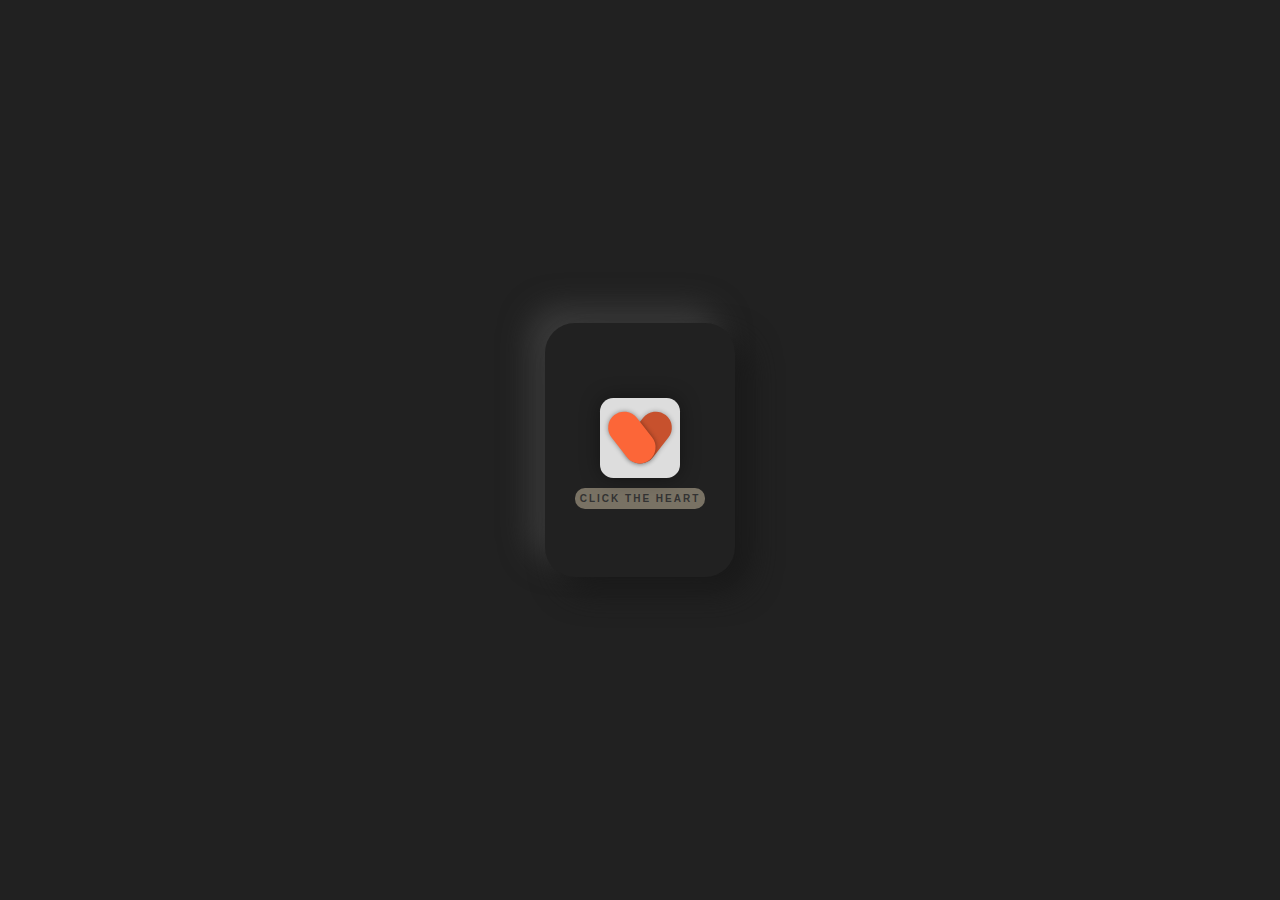
<file: mina/index.html>
<!DOCTYPE html>
<html lang="en">
<head>
    <meta charset="UTF-8">
    <meta name="viewport" content="width=device-width, initial-scale=1.0">
    <title>Happy Valentine's</title>
    <link rel="icon" type="image/x-icon" href="./heart.png">

    <link rel="stylesheet" href="index.css">
</head>
<body>

    <div class="card">
        <div class="parent-container">
            <a href="./myvalen/myvalen.html">
                <button class="container">
                    <span class="effect orange_effect"></span>
                    <span class="effect white_effect"></span>
                    <div class="heart heart_left"></div>
                    <div class="heart heart_right"></div>
                    <div class="like">I love it</div>
                </button>            
            </a>
            <div class="note">
                CLICK THE HEART
            </div>
        </div>
    </div>


</body>
</html>
</file>
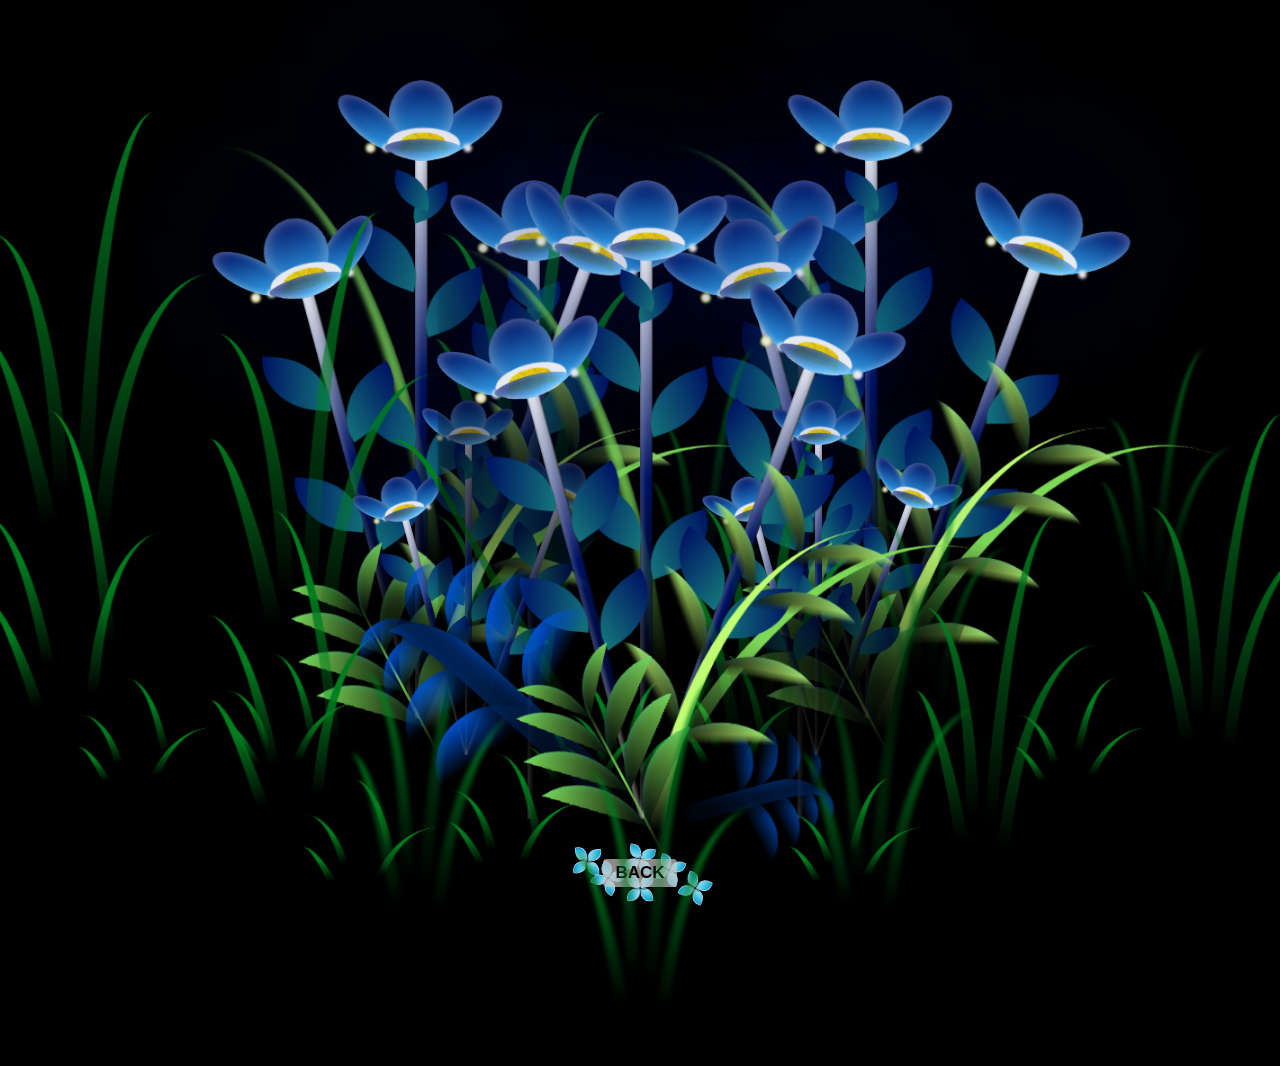
<file: mina/flowers/flowers.html>
<!DOCTYPE html>
<html lang="en" >
<head>
  <meta charset="UTF-8">
  <title>Happy Valentine's</title>
    <link rel="icon" type="image/x-icon" href="./heart.png">
  <link rel="stylesheet" href="./flowers.css">

</head>
<body>

<a href="../dashboard/dashboard.html" style=" text-decoration: none;">

  <button class="btn">
    <div class="wrapper">
      <p class="text" style="font-weight: bold;">BACK</p>
  
      <div class="xflower xflower1">
        <div class="petal one"></div>
        <div class="petal two"></div>
        <div class="petal three"></div>
        <div class="petal four"></div>
      </div>
      <div class="xflower xflower2">
        <div class="petal one"></div>
        <div class="petal two"></div>
        <div class="petal three"></div>
        <div class="petal four"></div>
      </div>
      <div class="xflower xflower3">
        <div class="petal one"></div>
        <div class="petal two"></div>
        <div class="petal three"></div>
        <div class="petal four"></div>
      </div>
      <div class="xflower xflower4">
        <div class="petal one"></div>
        <div class="petal two"></div>
        <div class="petal three"></div>
        <div class="petal four"></div>
      </div>
      <div class="xflower xflower5">
        <div class="petal one"></div>
        <div class="petal two"></div>
        <div class="petal three"></div>
        <div class="petal four"></div>
      </div>
      <div class="xflower xflower6">
        <div class="petal one"></div>
        <div class="petal two"></div>
        <div class="petal three"></div>
        <div class="petal four"></div>
      </div>
    </div>
  </button>
</a>


<body class="content">
  
  <body class="not-loaded">
    <div class="night"></div>
  
    <div class="flowers1">
      <div class="flower flower--1">
        <div class="flower__leafs flower__leafs--1">
          <div class="flower__leaf flower__leaf--1"></div>
          <div class="flower__leaf flower__leaf--2"></div>
          <div class="flower__leaf flower__leaf--3"></div>
          <div class="flower__leaf flower__leaf--4"></div>
          <div class="flower__white-circle"></div>
  
          <div class="flower__light flower__light--1"></div>
          <div class="flower__light flower__light--2"></div>
          <div class="flower__light flower__light--3"></div>
          <div class="flower__light flower__light--4"></div>
          <div class="flower__light flower__light--5"></div>
          <div class="flower__light flower__light--6"></div>
          <div class="flower__light flower__light--7"></div>
          <div class="flower__light flower__light--8"></div>
  
        </div>
        <div class="flower__line">
          <div class="flower__line__leaf flower__line__leaf--1"></div>
          <div class="flower__line__leaf flower__line__leaf--2"></div>
          <div class="flower__line__leaf flower__line__leaf--3"></div>
          <div class="flower__line__leaf flower__line__leaf--4"></div>
          <div class="flower__line__leaf flower__line__leaf--5"></div>
          <div class="flower__line__leaf flower__line__leaf--6"></div>
        </div>
      </div>
  
      <div class="flower flower--2">
        <div class="flower__leafs flower__leafs--2">
          <div class="flower__leaf flower__leaf--1"></div>
          <div class="flower__leaf flower__leaf--2"></div>
          <div class="flower__leaf flower__leaf--3"></div>
          <div class="flower__leaf flower__leaf--4"></div>
          <div class="flower__white-circle"></div>
  
          <div class="flower__light flower__light--1"></div>
          <div class="flower__light flower__light--2"></div>
          <div class="flower__light flower__light--3"></div>
          <div class="flower__light flower__light--4"></div>
          <div class="flower__light flower__light--5"></div>
          <div class="flower__light flower__light--6"></div>
          <div class="flower__light flower__light--7"></div>
          <div class="flower__light flower__light--8"></div>
  
        </div>
        <div class="flower__line">
          <div class="flower__line__leaf flower__line__leaf--1"></div>
          <div class="flower__line__leaf flower__line__leaf--2"></div>
          <div class="flower__line__leaf flower__line__leaf--3"></div>
          <div class="flower__line__leaf flower__line__leaf--4"></div>
        </div>
      </div>
  
      <div class="flower flower--3">
        <div class="flower__leafs flower__leafs--3">
          <div class="flower__leaf flower__leaf--1"></div>
          <div class="flower__leaf flower__leaf--2"></div>
          <div class="flower__leaf flower__leaf--3"></div>
          <div class="flower__leaf flower__leaf--4"></div>
          <div class="flower__white-circle"></div>
  
          <div class="flower__light flower__light--1"></div>
          <div class="flower__light flower__light--2"></div>
          <div class="flower__light flower__light--3"></div>
          <div class="flower__light flower__light--4"></div>
          <div class="flower__light flower__light--5"></div>
          <div class="flower__light flower__light--6"></div>
          <div class="flower__light flower__light--7"></div>
          <div class="flower__light flower__light--8"></div>
  
        </div>
        <div class="flower__line">
          <div class="flower__line__leaf flower__line__leaf--1"></div>
          <div class="flower__line__leaf flower__line__leaf--2"></div>
          <div class="flower__line__leaf flower__line__leaf--3"></div>
          <div class="flower__line__leaf flower__line__leaf--4"></div>
        </div>
      </div>
  
      <div class="grow-ans" style="--d:1.2s">
        <div class="flower__g-long">
          <div class="flower__g-long__top"></div>
          <div class="flower__g-long__bottom"></div>
        </div>
      </div>
  
      <div class="growing-grass">
        <div class="flower__grass flower__grass--1">
          <div class="flower__grass--top"></div>
          <div class="flower__grass--bottom"></div>
          <div class="flower__grass__leaf flower__grass__leaf--1"></div>
          <div class="flower__grass__leaf flower__grass__leaf--2"></div>
          <div class="flower__grass__leaf flower__grass__leaf--3"></div>
          <div class="flower__grass__leaf flower__grass__leaf--4"></div>
          <div class="flower__grass__leaf flower__grass__leaf--5"></div>
          <div class="flower__grass__leaf flower__grass__leaf--6"></div>
          <div class="flower__grass__leaf flower__grass__leaf--7"></div>
          <div class="flower__grass__leaf flower__grass__leaf--8"></div>
          <div class="flower__grass__overlay"></div>
        </div>
      </div>
  
      <div class="growing-grass">
        <div class="flower__grass flower__grass--2">
          <div class="flower__grass--top"></div>
          <div class="flower__grass--bottom"></div>
          <div class="flower__grass__leaf flower__grass__leaf--1"></div>
          <div class="flower__grass__leaf flower__grass__leaf--2"></div>
          <div class="flower__grass__leaf flower__grass__leaf--3"></div>
          <div class="flower__grass__leaf flower__grass__leaf--4"></div>
          <div class="flower__grass__leaf flower__grass__leaf--5"></div>
          <div class="flower__grass__leaf flower__grass__leaf--6"></div>
          <div class="flower__grass__leaf flower__grass__leaf--7"></div>
          <div class="flower__grass__leaf flower__grass__leaf--8"></div>
          <div class="flower__grass__overlay"></div>
        </div>
      </div>
  
      <div class="grow-ans" style="--d:2.4s">
        <div class="flower__g-right flower__g-right--1">
          <div class="leaf"></div>
        </div>
      </div>
  
      <div class="grow-ans" style="--d:2.8s">
        <div class="flower__g-right flower__g-right--2">
          <div class="leaf"></div>
        </div>
      </div>
  
      <div class="grow-ans" style="--d:2.8s">
        <div class="flower__g-front">
          <div class="flower__g-front__leaf-wrapper flower__g-front__leaf-wrapper--1">
            <div class="flower__g-front__leaf"></div>
          </div>
          <div class="flower__g-front__leaf-wrapper flower__g-front__leaf-wrapper--2">
            <div class="flower__g-front__leaf"></div>
          </div>
          <div class="flower__g-front__leaf-wrapper flower__g-front__leaf-wrapper--3">
            <div class="flower__g-front__leaf"></div>
          </div>
          <div class="flower__g-front__leaf-wrapper flower__g-front__leaf-wrapper--4">
            <div class="flower__g-front__leaf"></div>
          </div>
          <div class="flower__g-front__leaf-wrapper flower__g-front__leaf-wrapper--5">
            <div class="flower__g-front__leaf"></div>
          </div>
          <div class="flower__g-front__leaf-wrapper flower__g-front__leaf-wrapper--6">
            <div class="flower__g-front__leaf"></div>
          </div>
          <div class="flower__g-front__leaf-wrapper flower__g-front__leaf-wrapper--7">
            <div class="flower__g-front__leaf"></div>
          </div>
          <div class="flower__g-front__leaf-wrapper flower__g-front__leaf-wrapper--8">
            <div class="flower__g-front__leaf"></div>
          </div>
          <div class="flower__g-front__line"></div>
        </div>
      </div>
  
      <div class="grow-ans" style="--d:3.2s">
        <div class="flower__g-fr">
          <div class="leaf"></div>
          <div class="flower__g-fr__leaf flower__g-fr__leaf--1"></div>
          <div class="flower__g-fr__leaf flower__g-fr__leaf--2"></div>
          <div class="flower__g-fr__leaf flower__g-fr__leaf--3"></div>
          <div class="flower__g-fr__leaf flower__g-fr__leaf--4"></div>
          <div class="flower__g-fr__leaf flower__g-fr__leaf--5"></div>
          <div class="flower__g-fr__leaf flower__g-fr__leaf--6"></div>
          <div class="flower__g-fr__leaf flower__g-fr__leaf--7"></div>
          <div class="flower__g-fr__leaf flower__g-fr__leaf--8"></div>
        </div>
      </div>
  
      <div class="long-g long-g--0">
        <div class="grow-ans" style="--d:3s">
          <div class="leaf leaf--0"></div>
        </div>
        <div class="grow-ans" style="--d:2.2s">
          <div class="leaf leaf--1"></div>
        </div>
        <div class="grow-ans" style="--d:3.4s">
          <div class="leaf leaf--2"></div>
        </div>
        <div class="grow-ans" style="--d:3.6s">
          <div class="leaf leaf--3"></div>
        </div>
      </div>
  
      <div class="long-g long-g--1">
        <div class="grow-ans" style="--d:3.6s">
          <div class="leaf leaf--0"></div>
        </div>
        <div class="grow-ans" style="--d:3.8s">
          <div class="leaf leaf--1"></div>
        </div>
        <div class="grow-ans" style="--d:4s">
          <div class="leaf leaf--2"></div>
        </div>
        <div class="grow-ans" style="--d:4.2s">
          <div class="leaf leaf--3"></div>
        </div>
      </div>
  
      <div class="long-g long-g--2">
        <div class="grow-ans" style="--d:4s">
          <div class="leaf leaf--0"></div>
        </div>
        <div class="grow-ans" style="--d:4.2s">
          <div class="leaf leaf--1"></div>
        </div>
        <div class="grow-ans" style="--d:4.4s">
          <div class="leaf leaf--2"></div>
        </div>
        <div class="grow-ans" style="--d:4.6s">
          <div class="leaf leaf--3"></div>
        </div>
      </div>
  
      <div class="long-g long-g--3">
        <div class="grow-ans" style="--d:4s">
          <div class="leaf leaf--0"></div>
        </div>
        <div class="grow-ans" style="--d:4.2s">
          <div class="leaf leaf--1"></div>
        </div>
        <div class="grow-ans" style="--d:3s">
          <div class="leaf leaf--2"></div>
        </div>
        <div class="grow-ans" style="--d:3.6s">
          <div class="leaf leaf--3"></div>
        </div>
      </div>
  
      <div class="long-g long-g--4">
        <div class="grow-ans" style="--d:4s">
          <div class="leaf leaf--0"></div>
        </div>
        <div class="grow-ans" style="--d:4.2s">
          <div class="leaf leaf--1"></div>
        </div>
        <div class="grow-ans" style="--d:3s">
          <div class="leaf leaf--2"></div>
        </div>
        <div class="grow-ans" style="--d:3.6s">
          <div class="leaf leaf--3"></div>
        </div>
      </div>
  
      <div class="long-g long-g--5">
        <div class="grow-ans" style="--d:4s">
          <div class="leaf leaf--0"></div>
        </div>
        <div class="grow-ans" style="--d:4.2s">
          <div class="leaf leaf--1"></div>
        </div>
        <div class="grow-ans" style="--d:3s">
          <div class="leaf leaf--2"></div>
        </div>
        <div class="grow-ans" style="--d:3.6s">
          <div class="leaf leaf--3"></div>
        </div>
      </div>
  
      <div class="long-g long-g--6">
        <div class="grow-ans" style="--d:4.2s">
          <div class="leaf leaf--0"></div>
        </div>
        <div class="grow-ans" style="--d:4.4s">
          <div class="leaf leaf--1"></div>
        </div>
        <div class="grow-ans" style="--d:4.6s">
          <div class="leaf leaf--2"></div>
        </div>
        <div class="grow-ans" style="--d:4.8s">
          <div class="leaf leaf--3"></div>
        </div>
      </div>
  
      <div class="long-g long-g--7">
        <div class="grow-ans" style="--d:3s">
          <div class="leaf leaf--0"></div>
        </div>
        <div class="grow-ans" style="--d:3.2s">
          <div class="leaf leaf--1"></div>
        </div>
        <div class="grow-ans" style="--d:3.5s">
          <div class="leaf leaf--2"></div>
        </div>
        <div class="grow-ans" style="--d:3.6s">
          <div class="leaf leaf--3"></div>
        </div>
      </div>
    </div>
  
  
    <!-- /////////////////////////////////////////////////////////////////////////// -->
  
  
    <div class="flowers2">
      <div class="flower flower--1">
        <div class="flower__leafs flower__leafs--1">
          <div class="flower__leaf flower__leaf--1"></div>
          <div class="flower__leaf flower__leaf--2"></div>
          <div class="flower__leaf flower__leaf--3"></div>
          <div class="flower__leaf flower__leaf--4"></div>
          <div class="flower__white-circle"></div>
  
          <div class="flower__light flower__light--1"></div>
          <div class="flower__light flower__light--2"></div>
          <div class="flower__light flower__light--3"></div>
          <div class="flower__light flower__light--4"></div>
          <div class="flower__light flower__light--5"></div>
          <div class="flower__light flower__light--6"></div>
          <div class="flower__light flower__light--7"></div>
          <div class="flower__light flower__light--8"></div>
  
        </div>
        <div class="flower__line">
          <div class="flower__line__leaf flower__line__leaf--1"></div>
          <div class="flower__line__leaf flower__line__leaf--2"></div>
          <div class="flower__line__leaf flower__line__leaf--3"></div>
          <div class="flower__line__leaf flower__line__leaf--4"></div>
          <div class="flower__line__leaf flower__line__leaf--5"></div>
          <div class="flower__line__leaf flower__line__leaf--6"></div>
        </div>
      </div>
  
      <div class="flower flower--2">
        <div class="flower__leafs flower__leafs--2">
          <div class="flower__leaf flower__leaf--1"></div>
          <div class="flower__leaf flower__leaf--2"></div>
          <div class="flower__leaf flower__leaf--3"></div>
          <div class="flower__leaf flower__leaf--4"></div>
          <div class="flower__white-circle"></div>
  
          <div class="flower__light flower__light--1"></div>
          <div class="flower__light flower__light--2"></div>
          <div class="flower__light flower__light--3"></div>
          <div class="flower__light flower__light--4"></div>
          <div class="flower__light flower__light--5"></div>
          <div class="flower__light flower__light--6"></div>
          <div class="flower__light flower__light--7"></div>
          <div class="flower__light flower__light--8"></div>
  
        </div>
        <div class="flower__line">
          <div class="flower__line__leaf flower__line__leaf--1"></div>
          <div class="flower__line__leaf flower__line__leaf--2"></div>
          <div class="flower__line__leaf flower__line__leaf--3"></div>
          <div class="flower__line__leaf flower__line__leaf--4"></div>
        </div>
      </div>
  
      <div class="flower flower--3">
        <div class="flower__leafs flower__leafs--3">
          <div class="flower__leaf flower__leaf--1"></div>
          <div class="flower__leaf flower__leaf--2"></div>
          <div class="flower__leaf flower__leaf--3"></div>
          <div class="flower__leaf flower__leaf--4"></div>
          <div class="flower__white-circle"></div>
  
          <div class="flower__light flower__light--1"></div>
          <div class="flower__light flower__light--2"></div>
          <div class="flower__light flower__light--3"></div>
          <div class="flower__light flower__light--4"></div>
          <div class="flower__light flower__light--5"></div>
          <div class="flower__light flower__light--6"></div>
          <div class="flower__light flower__light--7"></div>
          <div class="flower__light flower__light--8"></div>
  
        </div>
        <div class="flower__line">
          <div class="flower__line__leaf flower__line__leaf--1"></div>
          <div class="flower__line__leaf flower__line__leaf--2"></div>
          <div class="flower__line__leaf flower__line__leaf--3"></div>
          <div class="flower__line__leaf flower__line__leaf--4"></div>
        </div>
      </div>
  
    </div>
    
  
  
  
    <!-- /////////////////////////////////////////////////////////////////////////// -->
  
  
    <div class="flowers3">
      <div class="flower flower--1">
        <div class="flower__leafs flower__leafs--1">
          <div class="flower__leaf flower__leaf--1"></div>
          <div class="flower__leaf flower__leaf--2"></div>
          <div class="flower__leaf flower__leaf--3"></div>
          <div class="flower__leaf flower__leaf--4"></div>
          <div class="flower__white-circle"></div>
  
          <div class="flower__light flower__light--1"></div>
          <div class="flower__light flower__light--2"></div>
          <div class="flower__light flower__light--3"></div>
          <div class="flower__light flower__light--4"></div>
          <div class="flower__light flower__light--5"></div>
          <div class="flower__light flower__light--6"></div>
          <div class="flower__light flower__light--7"></div>
          <div class="flower__light flower__light--8"></div>
  
        </div>
        <div class="flower__line">
          <div class="flower__line__leaf flower__line__leaf--1"></div>
          <div class="flower__line__leaf flower__line__leaf--2"></div>
          <div class="flower__line__leaf flower__line__leaf--3"></div>
          <div class="flower__line__leaf flower__line__leaf--4"></div>
          <div class="flower__line__leaf flower__line__leaf--5"></div>
          <div class="flower__line__leaf flower__line__leaf--6"></div>
        </div>
      </div>
  
      <div class="flower flower--2">
        <div class="flower__leafs flower__leafs--2">
          <div class="flower__leaf flower__leaf--1"></div>
          <div class="flower__leaf flower__leaf--2"></div>
          <div class="flower__leaf flower__leaf--3"></div>
          <div class="flower__leaf flower__leaf--4"></div>
          <div class="flower__white-circle"></div>
  
          <div class="flower__light flower__light--1"></div>
          <div class="flower__light flower__light--2"></div>
          <div class="flower__light flower__light--3"></div>
          <div class="flower__light flower__light--4"></div>
          <div class="flower__light flower__light--5"></div>
          <div class="flower__light flower__light--6"></div>
          <div class="flower__light flower__light--7"></div>
          <div class="flower__light flower__light--8"></div>
  
        </div>
        <div class="flower__line">
          <div class="flower__line__leaf flower__line__leaf--1"></div>
          <div class="flower__line__leaf flower__line__leaf--2"></div>
          <div class="flower__line__leaf flower__line__leaf--3"></div>
          <div class="flower__line__leaf flower__line__leaf--4"></div>
        </div>
      </div>
  
      <div class="flower flower--3">
        <div class="flower__leafs flower__leafs--3">
          <div class="flower__leaf flower__leaf--1"></div>
          <div class="flower__leaf flower__leaf--2"></div>
          <div class="flower__leaf flower__leaf--3"></div>
          <div class="flower__leaf flower__leaf--4"></div>
          <div class="flower__white-circle"></div>
  
          <div class="flower__light flower__light--1"></div>
          <div class="flower__light flower__light--2"></div>
          <div class="flower__light flower__light--3"></div>
          <div class="flower__light flower__light--4"></div>
          <div class="flower__light flower__light--5"></div>
          <div class="flower__light flower__light--6"></div>
          <div class="flower__light flower__light--7"></div>
          <div class="flower__light flower__light--8"></div>
  
        </div>
        <div class="flower__line">
          <div class="flower__line__leaf flower__line__leaf--1"></div>
          <div class="flower__line__leaf flower__line__leaf--2"></div>
          <div class="flower__line__leaf flower__line__leaf--3"></div>
          <div class="flower__line__leaf flower__line__leaf--4"></div>
        </div>
      </div>
    </div>
  
  
    <!-- /////////////////////////////////////////////////////////////////////////// -->
  
  
    <div class="flowers4">
      <div class="flower flower--1">
        <div class="flower__leafs flower__leafs--1">
          <div class="flower__leaf flower__leaf--1"></div>
          <div class="flower__leaf flower__leaf--2"></div>
          <div class="flower__leaf flower__leaf--3"></div>
          <div class="flower__leaf flower__leaf--4"></div>
          <div class="flower__white-circle"></div>
  
          <div class="flower__light flower__light--1"></div>
          <div class="flower__light flower__light--2"></div>
          <div class="flower__light flower__light--3"></div>
          <div class="flower__light flower__light--4"></div>
          <div class="flower__light flower__light--5"></div>
          <div class="flower__light flower__light--6"></div>
          <div class="flower__light flower__light--7"></div>
          <div class="flower__light flower__light--8"></div>
  
        </div>
        <div class="flower__line">
          <div class="flower__line__leaf flower__line__leaf--1"></div>
          <div class="flower__line__leaf flower__line__leaf--2"></div>
          <div class="flower__line__leaf flower__line__leaf--3"></div>
          <div class="flower__line__leaf flower__line__leaf--4"></div>
          <div class="flower__line__leaf flower__line__leaf--5"></div>
          <div class="flower__line__leaf flower__line__leaf--6"></div>
        </div>
      </div>
  
      <div class="flower flower--2">
        <div class="flower__leafs flower__leafs--2">
          <div class="flower__leaf flower__leaf--1"></div>
          <div class="flower__leaf flower__leaf--2"></div>
          <div class="flower__leaf flower__leaf--3"></div>
          <div class="flower__leaf flower__leaf--4"></div>
          <div class="flower__white-circle"></div>
  
          <div class="flower__light flower__light--1"></div>
          <div class="flower__light flower__light--2"></div>
          <div class="flower__light flower__light--3"></div>
          <div class="flower__light flower__light--4"></div>
          <div class="flower__light flower__light--5"></div>
          <div class="flower__light flower__light--6"></div>
          <div class="flower__light flower__light--7"></div>
          <div class="flower__light flower__light--8"></div>
  
        </div>
        <div class="flower__line">
          <div class="flower__line__leaf flower__line__leaf--1"></div>
          <div class="flower__line__leaf flower__line__leaf--2"></div>
          <div class="flower__line__leaf flower__line__leaf--3"></div>
          <div class="flower__line__leaf flower__line__leaf--4"></div>
        </div>
      </div>
  
      <div class="flower flower--3">
        <div class="flower__leafs flower__leafs--3">
          <div class="flower__leaf flower__leaf--1"></div>
          <div class="flower__leaf flower__leaf--2"></div>
          <div class="flower__leaf flower__leaf--3"></div>
          <div class="flower__leaf flower__leaf--4"></div>
          <div class="flower__white-circle"></div>
  
          <div class="flower__light flower__light--1"></div>
          <div class="flower__light flower__light--2"></div>
          <div class="flower__light flower__light--3"></div>
          <div class="flower__light flower__light--4"></div>
          <div class="flower__light flower__light--5"></div>
          <div class="flower__light flower__light--6"></div>
          <div class="flower__light flower__light--7"></div>
          <div class="flower__light flower__light--8"></div>
  
        </div>
        <div class="flower__line">
          <div class="flower__line__leaf flower__line__leaf--1"></div>
          <div class="flower__line__leaf flower__line__leaf--2"></div>
          <div class="flower__line__leaf flower__line__leaf--3"></div>
          <div class="flower__line__leaf flower__line__leaf--4"></div>
        </div>
      </div>
  
  
      <div class="grow-ans" style="--d:2.4s">
        <div class="flower__g-right flower__g-right--1">
          <div class="leaf"></div>
        </div>
      </div>
  
      <div class="grow-ans" style="--d:2.8s">
        <div class="flower__g-right flower__g-right--2">
          <div class="leaf"></div>
        </div>
      </div>
  
      <div class="grow-ans" style="--d:2.8s">
        <div class="flower__g-front">
          <div class="flower__g-front__leaf-wrapper flower__g-front__leaf-wrapper--1">
            <div class="flower__g-front__leaf"></div>
          </div>
          <div class="flower__g-front__leaf-wrapper flower__g-front__leaf-wrapper--2">
            <div class="flower__g-front__leaf"></div>
          </div>
          <div class="flower__g-front__leaf-wrapper flower__g-front__leaf-wrapper--3">
            <div class="flower__g-front__leaf"></div>
          </div>
          <div class="flower__g-front__leaf-wrapper flower__g-front__leaf-wrapper--4">
            <div class="flower__g-front__leaf"></div>
          </div>
          <div class="flower__g-front__leaf-wrapper flower__g-front__leaf-wrapper--5">
            <div class="flower__g-front__leaf"></div>
          </div>
          <div class="flower__g-front__leaf-wrapper flower__g-front__leaf-wrapper--6">
            <div class="flower__g-front__leaf"></div>
          </div>
          <div class="flower__g-front__leaf-wrapper flower__g-front__leaf-wrapper--7">
            <div class="flower__g-front__leaf"></div>
          </div>
          <div class="flower__g-front__leaf-wrapper flower__g-front__leaf-wrapper--8">
            <div class="flower__g-front__leaf"></div>
          </div>
          <div class="flower__g-front__line"></div>
        </div>
      </div>
  
      <div class="grow-ans" style="--d:3.2s">
        <div class="flower__g-fr">
          <div class="leaf"></div>
          <div class="flower__g-fr__leaf flower__g-fr__leaf--1"></div>
          <div class="flower__g-fr__leaf flower__g-fr__leaf--2"></div>
          <div class="flower__g-fr__leaf flower__g-fr__leaf--3"></div>
          <div class="flower__g-fr__leaf flower__g-fr__leaf--4"></div>
          <div class="flower__g-fr__leaf flower__g-fr__leaf--5"></div>
          <div class="flower__g-fr__leaf flower__g-fr__leaf--6"></div>
          <div class="flower__g-fr__leaf flower__g-fr__leaf--7"></div>
          <div class="flower__g-fr__leaf flower__g-fr__leaf--8"></div>
        </div>
      </div>
  
      <div class="long-g long-g--0">
        <div class="grow-ans" style="--d:3s">
          <div class="leaf leaf--0"></div>
        </div>
        <div class="grow-ans" style="--d:2.2s">
          <div class="leaf leaf--1"></div>
        </div>
        <div class="grow-ans" style="--d:3.4s">
          <div class="leaf leaf--2"></div>
        </div>
        <div class="grow-ans" style="--d:3.6s">
          <div class="leaf leaf--3"></div>
        </div>
      </div>
  
      <div class="long-g long-g--1">
        <div class="grow-ans" style="--d:3.6s">
          <div class="leaf leaf--0"></div>
        </div>
        <div class="grow-ans" style="--d:3.8s">
          <div class="leaf leaf--1"></div>
        </div>
        <div class="grow-ans" style="--d:4s">
          <div class="leaf leaf--2"></div>
        </div>
        <div class="grow-ans" style="--d:4.2s">
          <div class="leaf leaf--3"></div>
        </div>
      </div>
  
      <div class="long-g long-g--2">
        <div class="grow-ans" style="--d:4s">
          <div class="leaf leaf--0"></div>
        </div>
        <div class="grow-ans" style="--d:4.2s">
          <div class="leaf leaf--1"></div>
        </div>
        <div class="grow-ans" style="--d:4.4s">
          <div class="leaf leaf--2"></div>
        </div>
        <div class="grow-ans" style="--d:4.6s">
          <div class="leaf leaf--3"></div>
        </div>
      </div>
  
      <div class="long-g long-g--3">
        <div class="grow-ans" style="--d:4s">
          <div class="leaf leaf--0"></div>
        </div>
        <div class="grow-ans" style="--d:4.2s">
          <div class="leaf leaf--1"></div>
        </div>
        <div class="grow-ans" style="--d:3s">
          <div class="leaf leaf--2"></div>
        </div>
        <div class="grow-ans" style="--d:3.6s">
          <div class="leaf leaf--3"></div>
        </div>
      </div>
  
      <div class="long-g long-g--4">
        <div class="grow-ans" style="--d:4s">
          <div class="leaf leaf--0"></div>
        </div>
        <div class="grow-ans" style="--d:4.2s">
          <div class="leaf leaf--1"></div>
        </div>
        <div class="grow-ans" style="--d:3s">
          <div class="leaf leaf--2"></div>
        </div>
        <div class="grow-ans" style="--d:3.6s">
          <div class="leaf leaf--3"></div>
        </div>
      </div>
  
      <div class="long-g long-g--5">
        <div class="grow-ans" style="--d:4s">
          <div class="leaf leaf--0"></div>
        </div>
        <div class="grow-ans" style="--d:4.2s">
          <div class="leaf leaf--1"></div>
        </div>
        <div class="grow-ans" style="--d:3s">
          <div class="leaf leaf--2"></div>
        </div>
        <div class="grow-ans" style="--d:3.6s">
          <div class="leaf leaf--3"></div>
        </div>
      </div>
  
      <div class="long-g long-g--6">
        <div class="grow-ans" style="--d:4.2s">
          <div class="leaf leaf--0"></div>
        </div>
        <div class="grow-ans" style="--d:4.4s">
          <div class="leaf leaf--1"></div>
        </div>
        <div class="grow-ans" style="--d:4.6s">
          <div class="leaf leaf--2"></div>
        </div>
        <div class="grow-ans" style="--d:4.8s">
          <div class="leaf leaf--3"></div>
        </div>
      </div>
  
      <div class="long-g long-g--7">
        <div class="grow-ans" style="--d:3s">
          <div class="leaf leaf--0"></div>
        </div>
        <div class="grow-ans" style="--d:3.2s">
          <div class="leaf leaf--1"></div>
        </div>
        <div class="grow-ans" style="--d:3.5s">
          <div class="leaf leaf--2"></div>
        </div>
        <div class="grow-ans" style="--d:3.6s">
          <div class="leaf leaf--3"></div>
        </div>
      </div>
    </div>
  
    
    <!-- /////////////////////////////////////////////////////////////////////////// -->
  
  
    <div class="flowers5">
      <div class="flower flower--1">
        <div class="flower__leafs flower__leafs--1">
          <div class="flower__leaf flower__leaf--1"></div>
          <div class="flower__leaf flower__leaf--2"></div>
          <div class="flower__leaf flower__leaf--3"></div>
          <div class="flower__leaf flower__leaf--4"></div>
          <div class="flower__white-circle"></div>
  
          <div class="flower__light flower__light--1"></div>
          <div class="flower__light flower__light--2"></div>
          <div class="flower__light flower__light--3"></div>
          <div class="flower__light flower__light--4"></div>
          <div class="flower__light flower__light--5"></div>
          <div class="flower__light flower__light--6"></div>
          <div class="flower__light flower__light--7"></div>
          <div class="flower__light flower__light--8"></div>
  
        </div>
        <div class="flower__line">
          <div class="flower__line__leaf flower__line__leaf--1"></div>
          <div class="flower__line__leaf flower__line__leaf--2"></div>
          <div class="flower__line__leaf flower__line__leaf--3"></div>
          <div class="flower__line__leaf flower__line__leaf--4"></div>
          <div class="flower__line__leaf flower__line__leaf--5"></div>
          <div class="flower__line__leaf flower__line__leaf--6"></div>
        </div>
      </div>
  
      <div class="flower flower--2">
        <div class="flower__leafs flower__leafs--2">
          <div class="flower__leaf flower__leaf--1"></div>
          <div class="flower__leaf flower__leaf--2"></div>
          <div class="flower__leaf flower__leaf--3"></div>
          <div class="flower__leaf flower__leaf--4"></div>
          <div class="flower__white-circle"></div>
  
          <div class="flower__light flower__light--1"></div>
          <div class="flower__light flower__light--2"></div>
          <div class="flower__light flower__light--3"></div>
          <div class="flower__light flower__light--4"></div>
          <div class="flower__light flower__light--5"></div>
          <div class="flower__light flower__light--6"></div>
          <div class="flower__light flower__light--7"></div>
          <div class="flower__light flower__light--8"></div>
  
        </div>
        <div class="flower__line">
          <div class="flower__line__leaf flower__line__leaf--1"></div>
          <div class="flower__line__leaf flower__line__leaf--2"></div>
          <div class="flower__line__leaf flower__line__leaf--3"></div>
          <div class="flower__line__leaf flower__line__leaf--4"></div>
        </div>
      </div>
  
      <div class="flower flower--3">
        <div class="flower__leafs flower__leafs--3">
          <div class="flower__leaf flower__leaf--1"></div>
          <div class="flower__leaf flower__leaf--2"></div>
          <div class="flower__leaf flower__leaf--3"></div>
          <div class="flower__leaf flower__leaf--4"></div>
          <div class="flower__white-circle"></div>
  
          <div class="flower__light flower__light--1"></div>
          <div class="flower__light flower__light--2"></div>
          <div class="flower__light flower__light--3"></div>
          <div class="flower__light flower__light--4"></div>
          <div class="flower__light flower__light--5"></div>
          <div class="flower__light flower__light--6"></div>
          <div class="flower__light flower__light--7"></div>
          <div class="flower__light flower__light--8"></div>
  
        </div>
        <div class="flower__line">
          <div class="flower__line__leaf flower__line__leaf--1"></div>
          <div class="flower__line__leaf flower__line__leaf--2"></div>
          <div class="flower__line__leaf flower__line__leaf--3"></div>
          <div class="flower__line__leaf flower__line__leaf--4"></div>
        </div>
      </div>
      
      <div class="grow-ans" style="--d:2.4s">
        <div class="flower__g-right flower__g-right--1">
          <div class="leaf"></div>
        </div>
      </div>
  
      <div class="grow-ans" style="--d:2.8s">
        <div class="flower__g-right flower__g-right--2">
          <div class="leaf"></div>
        </div>
      </div>
  
      <div class="grow-ans" style="--d:2.8s">
        <div class="flower__g-front">
          <div class="flower__g-front__leaf-wrapper flower__g-front__leaf-wrapper--1">
            <div class="flower__g-front__leaf"></div>
          </div>
          <div class="flower__g-front__leaf-wrapper flower__g-front__leaf-wrapper--2">
            <div class="flower__g-front__leaf"></div>
          </div>
          <div class="flower__g-front__leaf-wrapper flower__g-front__leaf-wrapper--3">
            <div class="flower__g-front__leaf"></div>
          </div>
          <div class="flower__g-front__leaf-wrapper flower__g-front__leaf-wrapper--4">
            <div class="flower__g-front__leaf"></div>
          </div>
          <div class="flower__g-front__leaf-wrapper flower__g-front__leaf-wrapper--5">
            <div class="flower__g-front__leaf"></div>
          </div>
          <div class="flower__g-front__leaf-wrapper flower__g-front__leaf-wrapper--6">
            <div class="flower__g-front__leaf"></div>
          </div>
          <div class="flower__g-front__leaf-wrapper flower__g-front__leaf-wrapper--7">
            <div class="flower__g-front__leaf"></div>
          </div>
          <div class="flower__g-front__leaf-wrapper flower__g-front__leaf-wrapper--8">
            <div class="flower__g-front__leaf"></div>
          </div>
          <div class="flower__g-front__line"></div>
        </div>
      </div>
  
      <div class="grow-ans" style="--d:3.2s">
        <div class="flower__g-fr">
          <div class="leaf"></div>
          <div class="flower__g-fr__leaf flower__g-fr__leaf--1"></div>
          <div class="flower__g-fr__leaf flower__g-fr__leaf--2"></div>
          <div class="flower__g-fr__leaf flower__g-fr__leaf--3"></div>
          <div class="flower__g-fr__leaf flower__g-fr__leaf--4"></div>
          <div class="flower__g-fr__leaf flower__g-fr__leaf--5"></div>
          <div class="flower__g-fr__leaf flower__g-fr__leaf--6"></div>
          <div class="flower__g-fr__leaf flower__g-fr__leaf--7"></div>
          <div class="flower__g-fr__leaf flower__g-fr__leaf--8"></div>
        </div>
      </div>
  
      <div class="long-g long-g--0">
        <div class="grow-ans" style="--d:3s">
          <div class="leaf leaf--0"></div>
        </div>
        <div class="grow-ans" style="--d:2.2s">
          <div class="leaf leaf--1"></div>
        </div>
        <div class="grow-ans" style="--d:3.4s">
          <div class="leaf leaf--2"></div>
        </div>
        <div class="grow-ans" style="--d:3.6s">
          <div class="leaf leaf--3"></div>
        </div>
      </div>
  
      <div class="long-g long-g--1">
        <div class="grow-ans" style="--d:3.6s">
          <div class="leaf leaf--0"></div>
        </div>
        <div class="grow-ans" style="--d:3.8s">
          <div class="leaf leaf--1"></div>
        </div>
        <div class="grow-ans" style="--d:4s">
          <div class="leaf leaf--2"></div>
        </div>
        <div class="grow-ans" style="--d:4.2s">
          <div class="leaf leaf--3"></div>
        </div>
      </div>
  
      <div class="long-g long-g--2">
        <div class="grow-ans" style="--d:4s">
          <div class="leaf leaf--0"></div>
        </div>
        <div class="grow-ans" style="--d:4.2s">
          <div class="leaf leaf--1"></div>
        </div>
        <div class="grow-ans" style="--d:4.4s">
          <div class="leaf leaf--2"></div>
        </div>
        <div class="grow-ans" style="--d:4.6s">
          <div class="leaf leaf--3"></div>
        </div>
      </div>
  
      <div class="long-g long-g--3">
        <div class="grow-ans" style="--d:4s">
          <div class="leaf leaf--0"></div>
        </div>
        <div class="grow-ans" style="--d:4.2s">
          <div class="leaf leaf--1"></div>
        </div>
        <div class="grow-ans" style="--d:3s">
          <div class="leaf leaf--2"></div>
        </div>
        <div class="grow-ans" style="--d:3.6s">
          <div class="leaf leaf--3"></div>
        </div>
      </div>
  
      <div class="long-g long-g--4">
        <div class="grow-ans" style="--d:4s">
          <div class="leaf leaf--0"></div>
        </div>
        <div class="grow-ans" style="--d:4.2s">
          <div class="leaf leaf--1"></div>
        </div>
        <div class="grow-ans" style="--d:3s">
          <div class="leaf leaf--2"></div>
        </div>
        <div class="grow-ans" style="--d:3.6s">
          <div class="leaf leaf--3"></div>
        </div>
      </div>
  
      <div class="long-g long-g--5">
        <div class="grow-ans" style="--d:4s">
          <div class="leaf leaf--0"></div>
        </div>
        <div class="grow-ans" style="--d:4.2s">
          <div class="leaf leaf--1"></div>
        </div>
        <div class="grow-ans" style="--d:3s">
          <div class="leaf leaf--2"></div>
        </div>
        <div class="grow-ans" style="--d:3.6s">
          <div class="leaf leaf--3"></div>
        </div>
      </div>
  
      <div class="long-g long-g--6">
        <div class="grow-ans" style="--d:4.2s">
          <div class="leaf leaf--0"></div>
        </div>
        <div class="grow-ans" style="--d:4.4s">
          <div class="leaf leaf--1"></div>
        </div>
        <div class="grow-ans" style="--d:4.6s">
          <div class="leaf leaf--2"></div>
        </div>
        <div class="grow-ans" style="--d:4.8s">
          <div class="leaf leaf--3"></div>
        </div>
      </div>
  
      <div class="long-g long-g--7">
        <div class="grow-ans" style="--d:3s">
          <div class="leaf leaf--0"></div>
        </div>
        <div class="grow-ans" style="--d:3.2s">
          <div class="leaf leaf--1"></div>
        </div>
        <div class="grow-ans" style="--d:3.5s">
          <div class="leaf leaf--2"></div>
        </div>
        <div class="grow-ans" style="--d:3.6s">
          <div class="leaf leaf--3"></div>
        </div>
      </div>
    </div>
  
  
    
    <!-- /////////////////////////////////////////////////////////////////////////// -->
  
  
    <div class="flowers6">
      <div class="flower flower--1">
        <div class="flower__leafs flower__leafs--1">
          <div class="flower__leaf flower__leaf--1"></div>
          <div class="flower__leaf flower__leaf--2"></div>
          <div class="flower__leaf flower__leaf--3"></div>
          <div class="flower__leaf flower__leaf--4"></div>
          <div class="flower__white-circle"></div>
  
          <div class="flower__light flower__light--1"></div>
          <div class="flower__light flower__light--2"></div>
          <div class="flower__light flower__light--3"></div>
          <div class="flower__light flower__light--4"></div>
          <div class="flower__light flower__light--5"></div>
          <div class="flower__light flower__light--6"></div>
          <div class="flower__light flower__light--7"></div>
          <div class="flower__light flower__light--8"></div>
  
        </div>
        <div class="flower__line">
          <div class="flower__line__leaf flower__line__leaf--1"></div>
          <div class="flower__line__leaf flower__line__leaf--2"></div>
          <div class="flower__line__leaf flower__line__leaf--3"></div>
          <div class="flower__line__leaf flower__line__leaf--4"></div>
          <div class="flower__line__leaf flower__line__leaf--5"></div>
          <div class="flower__line__leaf flower__line__leaf--6"></div>
        </div>
      </div>
  
      <div class="flower flower--2">
        <div class="flower__leafs flower__leafs--2">
          <div class="flower__leaf flower__leaf--1"></div>
          <div class="flower__leaf flower__leaf--2"></div>
          <div class="flower__leaf flower__leaf--3"></div>
          <div class="flower__leaf flower__leaf--4"></div>
          <div class="flower__white-circle"></div>
  
          <div class="flower__light flower__light--1"></div>
          <div class="flower__light flower__light--2"></div>
          <div class="flower__light flower__light--3"></div>
          <div class="flower__light flower__light--4"></div>
          <div class="flower__light flower__light--5"></div>
          <div class="flower__light flower__light--6"></div>
          <div class="flower__light flower__light--7"></div>
          <div class="flower__light flower__light--8"></div>
  
        </div>
        <div class="flower__line">
          <div class="flower__line__leaf flower__line__leaf--1"></div>
          <div class="flower__line__leaf flower__line__leaf--2"></div>
          <div class="flower__line__leaf flower__line__leaf--3"></div>
          <div class="flower__line__leaf flower__line__leaf--4"></div>
        </div>
      </div>
  
      <div class="flower flower--3">
        <div class="flower__leafs flower__leafs--3">
          <div class="flower__leaf flower__leaf--1"></div>
          <div class="flower__leaf flower__leaf--2"></div>
          <div class="flower__leaf flower__leaf--3"></div>
          <div class="flower__leaf flower__leaf--4"></div>
          <div class="flower__white-circle"></div>
  
          <div class="flower__light flower__light--1"></div>
          <div class="flower__light flower__light--2"></div>
          <div class="flower__light flower__light--3"></div>
          <div class="flower__light flower__light--4"></div>
          <div class="flower__light flower__light--5"></div>
          <div class="flower__light flower__light--6"></div>
          <div class="flower__light flower__light--7"></div>
          <div class="flower__light flower__light--8"></div>
  
        </div>
        <div class="flower__line">
          <div class="flower__line__leaf flower__line__leaf--1"></div>
          <div class="flower__line__leaf flower__line__leaf--2"></div>
          <div class="flower__line__leaf flower__line__leaf--3"></div>
          <div class="flower__line__leaf flower__line__leaf--4"></div>
        </div>
      </div>
    </div>
  
  
    <!-- /////////////////////////////////////////////////////////////////////////// -->
  
    <!-- /////////////////////////////////////////////////////////////////////////// -->
  
  
    <div class="flowers7">
      <div class="flower flower--1">
        <div class="flower__leafs flower__leafs--1">
          <div class="flower__leaf flower__leaf--1"></div>
          <div class="flower__leaf flower__leaf--2"></div>
          <div class="flower__leaf flower__leaf--3"></div>
          <div class="flower__leaf flower__leaf--4"></div>
          <div class="flower__white-circle"></div>
  
          <div class="flower__light flower__light--1"></div>
          <div class="flower__light flower__light--2"></div>
          <div class="flower__light flower__light--3"></div>
          <div class="flower__light flower__light--4"></div>
          <div class="flower__light flower__light--5"></div>
          <div class="flower__light flower__light--6"></div>
          <div class="flower__light flower__light--7"></div>
          <div class="flower__light flower__light--8"></div>
  
        </div>
        <div class="flower__line">
          <div class="flower__line__leaf flower__line__leaf--1"></div>
          <div class="flower__line__leaf flower__line__leaf--2"></div>
          <div class="flower__line__leaf flower__line__leaf--3"></div>
          <div class="flower__line__leaf flower__line__leaf--4"></div>
          <div class="flower__line__leaf flower__line__leaf--5"></div>
          <div class="flower__line__leaf flower__line__leaf--6"></div>
        </div>
      </div>
  
      <div class="flower flower--2">
        <div class="flower__leafs flower__leafs--2">
          <div class="flower__leaf flower__leaf--1"></div>
          <div class="flower__leaf flower__leaf--2"></div>
          <div class="flower__leaf flower__leaf--3"></div>
          <div class="flower__leaf flower__leaf--4"></div>
          <div class="flower__white-circle"></div>
  
          <div class="flower__light flower__light--1"></div>
          <div class="flower__light flower__light--2"></div>
          <div class="flower__light flower__light--3"></div>
          <div class="flower__light flower__light--4"></div>
          <div class="flower__light flower__light--5"></div>
          <div class="flower__light flower__light--6"></div>
          <div class="flower__light flower__light--7"></div>
          <div class="flower__light flower__light--8"></div>
  
        </div>
        <div class="flower__line">
          <div class="flower__line__leaf flower__line__leaf--1"></div>
          <div class="flower__line__leaf flower__line__leaf--2"></div>
          <div class="flower__line__leaf flower__line__leaf--3"></div>
          <div class="flower__line__leaf flower__line__leaf--4"></div>
        </div>
      </div>
  
      <div class="flower flower--3">
        <div class="flower__leafs flower__leafs--3">
          <div class="flower__leaf flower__leaf--1"></div>
          <div class="flower__leaf flower__leaf--2"></div>
          <div class="flower__leaf flower__leaf--3"></div>
          <div class="flower__leaf flower__leaf--4"></div>
          <div class="flower__white-circle"></div>
  
          <div class="flower__light flower__light--1"></div>
          <div class="flower__light flower__light--2"></div>
          <div class="flower__light flower__light--3"></div>
          <div class="flower__light flower__light--4"></div>
          <div class="flower__light flower__light--5"></div>
          <div class="flower__light flower__light--6"></div>
          <div class="flower__light flower__light--7"></div>
          <div class="flower__light flower__light--8"></div>
  
        </div>
        <div class="flower__line">
          <div class="flower__line__leaf flower__line__leaf--1"></div>
          <div class="flower__line__leaf flower__line__leaf--2"></div>
          <div class="flower__line__leaf flower__line__leaf--3"></div>
          <div class="flower__line__leaf flower__line__leaf--4"></div>
        </div>
      </div>
    </div>
  
  
    <!-- /////////////////////////////////////////////////////////////////////////// -->
    
  </body>
</body>
<!-- partial -->
  <script  src="./flowers.js"></script>

</body>
</html>
</file>
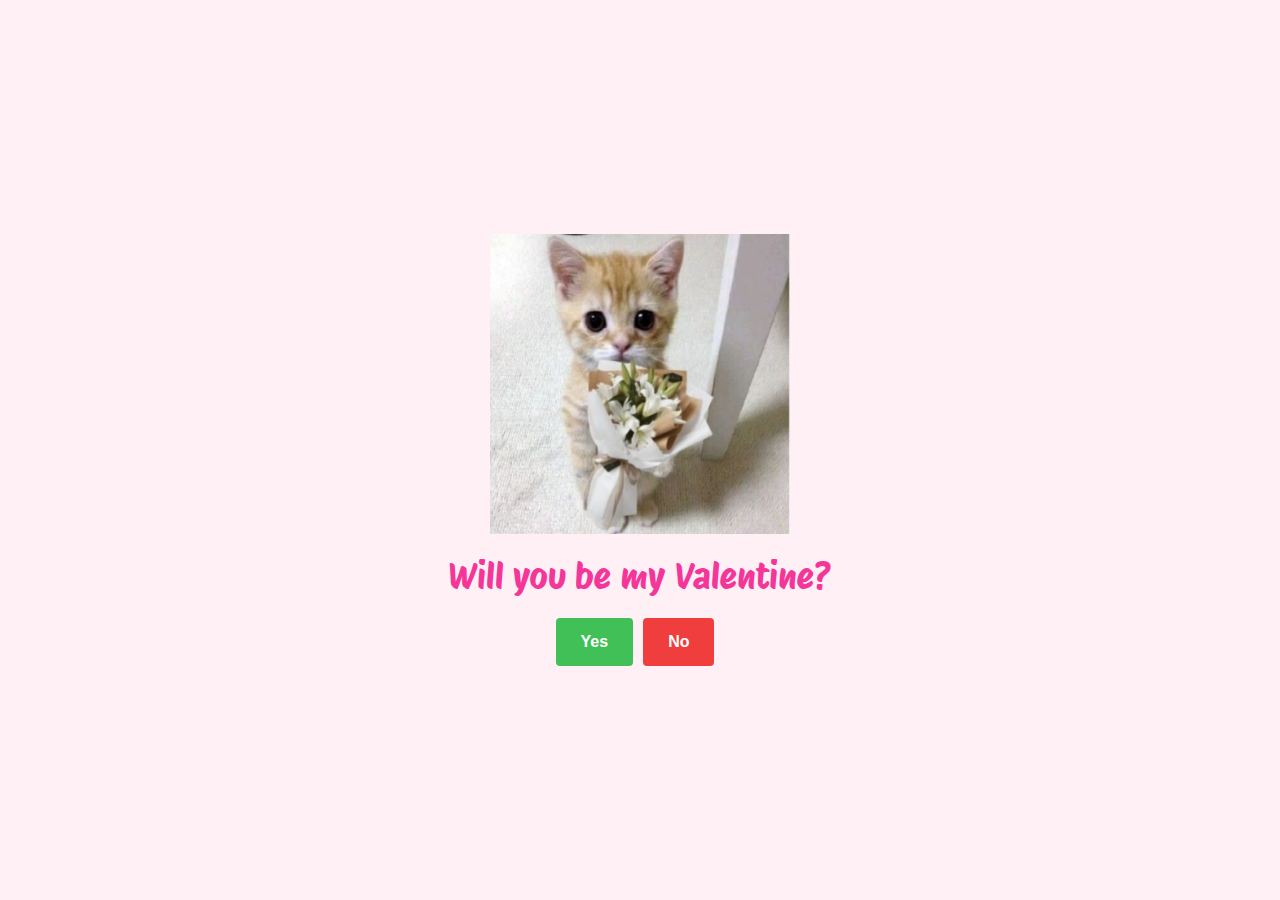
<file: mina/myvalen/myvalen.html>
<!DOCTYPE html>
<html lang="en">
  <head>
    <meta charset="UTF-8" />
    <meta name="viewport" content="width=device-width, initial-scale=1.0" />
    <link rel="preconnect" href="https://fonts.googleapis.com" />
    <link rel="preconnect" href="https://fonts.gstatic.com" crossorigin />
    <link
      href="https://fonts.googleapis.com/css2?family=Protest+Riot&display=swap"
      rel="stylesheet"
    />
    <link rel="stylesheet" href="myvalen.css" />
    <title>Happy Valentine's</title>
    <link rel="icon" type="image/x-icon" href="./heart.png">
  </head>
  <body>
    <main class="container">
      <img class="cat-img" src="img/cat-0.jpg" alt="Picture of a cat" />
      <p class="title">Will you be my Valentine?</p>
      <div class="buttons">
        <button type="button" class="btn btn--yes">Yes</button>
        <button type="button" class="btn btn--no">No</button>

        <!-- <a href="./indexc.html" -->
          <a href="../dashboard/dashboard.html" style="text-decoration: none;">

            <button type="button" class="btn btn--back">BACK</button>
          </a>
        <!-- </a> -->

      </div>
    </main>

   
    <script type="module" src="myvalen.js"></script>
  </body>
</html>
</file>
<file: mina/index.css>
body {
  display: flex;
  justify-content: center;
  align-items: center;
  height: 100vh;
  margin: 0;
  background-color: #212121;
}

.card {
  width: 190px;
  height: 254px;
  border-radius: 30px;
  background: #212121;
  box-shadow: 15px 15px 30px rgb(25, 25, 25), -15px -15px 30px rgb(60, 60, 60);
}

.parent-container {
  display: flex;
  flex-direction: column; /* Stack children vertically */
  align-items: center;
  justify-content: center;
  height: 260px;
}

.container {
  display: flex;
  align-items: center;
  justify-content: center;
  position: relative;
  width: 6em;
  height: 6em;
  border: none;
  border-radius: 1em;
  background: #ddd;
  box-shadow: 0 0 20px rgba(0, 0, 0, 0.4);
  cursor: pointer;
  margin-bottom: 10px; /* Adjust spacing between container and note */
}

.note {
  margin: 0; /* Remove default margin */
  background-color: rgba(210, 196, 169, 0.497);
  border-radius: 10px;
  padding: 5px;

  font-family: "Segoe UI", Tahoma, Geneva, Verdana, sans-serif; /* Choose a suitable font */
  font-size: 10px; /* Adjust font size */
  font-weight: bold; /* Adjust font weight */
  text-transform: uppercase; /* Convert text to uppercase */
  letter-spacing: 2px; /* Adjust letter spacing */
  color: #333; /* Adjust font color */
}

.heart {
  width: 2.4em;
  height: 4.3em;
  border: none;
  border-radius: 10em;
  pointer-events: none;
}

.heart_left {
  background-color: rgb(252, 102, 56);
  box-shadow: 0 0 5px rgba(0, 0, 0, 0.4);
  transform: rotate(-38deg);
  margin-right: -16px;
  z-index: 2;
}

.heart_right {
  background-color: rgb(199, 81, 45);
  box-shadow: 0 0 5px rgba(0, 0, 0, 0.3);
  transform: rotate(38deg);
  z-index: 1;
}

.container:hover > .heart_left {
  animation: like 450ms ease forwards;
}

@keyframes like {
  0% {
    margin-right: -16px;
  }

  25% {
    transform: rotate(0deg);
    margin-right: -32px;
  }

  50% {
    transform: rotate(-38deg);
    margin-right: -16px;
  }

  75% {
    transform: rotate(0deg);
    margin-right: -32px;
  }

  100% {
    transform: rotate(-38deg);
  }
}

.container:hover > .heart_right {
  animation: loke 450ms ease;
}

@keyframes loke {
  25% {
    transform: rotate(0deg);
    box-shadow: none;
  }

  50% {
    transform: rotate(38deg);
  }

  75% {
    transform: rotate(0deg);
  }

  100% {
    transform: rotate(38deg);
  }
}

.orange_effect,
.white_effect {
  position: absolute;
  inset: 40.5%;
  border: none;
  border-radius: 0.2em;
  width: 1em;
  height: 1em;
  scale: 1;
  opacity: 1;
}

.orange_effect {
  background: rgba(255, 102, 55, 0.3);
  transition: scale 250ms linear, opacity 500ms linear 270ms;
}

.container:hover > .orange_effect {
  scale: 6;
  opacity: 0;
}

.white_effect {
  background: rgba(255, 134, 42, 0.3);
  transition: scale 280ms linear 200ms, opacity 500ms linear 270ms;
}

.container:hover > .white_effect {
  scale: 6;
  opacity: 0;
}

.like {
  position: absolute;
  display: flex;
  align-items: center;
  justify-content: center;
  min-width: 10em;
  min-height: 2.2em;
  background: #e5e5e5;
  box-shadow: 0 0 20px rgba(0, 0, 0, 0.15);
  font-size: 15px;
  letter-spacing: 3px;
  border: none;
  border-radius: 0.65em;
  pointer-events: none;
  scale: 0;
  opacity: 0;
}

.container:focus .like {
  animation: pop-up 400ms ease forwards;
}

@keyframes pop-up {
  0% {
    top: 0;
  }

  80%,
  100% {
    top: -60px;
    scale: 1;
    opacity: 1;
  }
}
</file>
<file: mina/flowers/flowers.css>
*,
*::after,
*::before {
  padding: 0;
  margin: 0;
  box-sizing: border-box;
}

:root {
  --dark-color: #000;
}

body {
  display: flex;
  align-items: flex-end;
  justify-content: center;
  min-height: 100vh;
  background-color: var(--dark-color);
  overflow: hidden;
  /* perspective: 2000px; */
  margin: 0;
  padding: 0;
  
}

.content {
  position: fixed;
  top: 50%;
  left: 50%;
  transform: translate(-50%, -50%);
  background-image: radial-gradient(ellipse at top, transparent 0%, var(--dark-color)), radial-gradient(ellipse at bottom, var(--dark-color), rgba(145, 233, 255, 0.2)), repeating-linear-gradient(220deg, black 0px, black 19px, transparent 19px, transparent 22px), repeating-linear-gradient(189deg, black 0px, black 19px, transparent 19px, transparent 22px), repeating-linear-gradient(148deg, black 0px, black 19px, transparent 19px, transparent 22px), linear-gradient(90deg, #00fffa, #f0f0f0);
}

/* .night {
  position:absolute;
  left: 50%;
  top: 0;
  transform: translateX(-50%);
  width: 100%;
  height: 100%;
  filter: blur(0.1vmin);
  background-image: radial-gradient(ellipse at top, transparent 0%, var(--dark-color)), radial-gradient(ellipse at bottom, var(--dark-color), rgba(145, 233, 255, 0.2)), repeating-linear-gradient(220deg, black 0px, black 19px, transparent 19px, transparent 22px), repeating-linear-gradient(189deg, black 0px, black 19px, transparent 19px, transparent 22px), repeating-linear-gradient(148deg, black 0px, black 19px, transparent 19px, transparent 22px), linear-gradient(90deg, #00fffa, #f0f0f0);
} */

.flowers1 {
  position: absolute;
  transform: scale(0.9);
  z-index: 1;
}

.flowers2 {
  position: absolute;
  transform: scale(0.9);
  padding-left: 350px;
  /* z-index: 1; */
}

.flowers3 {
  position: absolute;
  transform: scale(0.9);
  padding-right: 250px;
  /* z-index: 1; */
}

.flowers4 {
  position: absolute;
  transform: scale(0.9);
  margin-bottom: 100px;
  margin-left: 450px;

}

.flowers5 {
  position: absolute;
  transform: scale(0.9);
  margin-bottom: 100px;
  margin-right: 450px;
  overflow: visible;

}

.flowers6 {
  position: absolute;
  transform: scale(0.5);
  margin-bottom: 100px;
  margin-left: 350px;
  overflow: visible;

}

.flowers7 {
  position: absolute;
  transform: scale(0.5);
  margin-bottom: 100px;
  margin-right: 350px;
  overflow: visible;

}



.flower {
  position: absolute;
  bottom: 10vmin;
  transform-origin: bottom center;
  z-index: 10;
  --fl-speed: 0.8s;
}
.flower--1 {
  animation: moving-flower-1 4s linear infinite;
}
.flower--1 .flower__line {
  height: 70vmin;
  animation-delay: 0.3s;
}
.flower--1 .flower__line__leaf--1 {
  animation: blooming-leaf-right var(--fl-speed) 1.6s backwards;
}
.flower--1 .flower__line__leaf--2 {
  animation: blooming-leaf-right var(--fl-speed) 1.4s backwards;
}
.flower--1 .flower__line__leaf--3 {
  animation: blooming-leaf-left var(--fl-speed) 1.2s backwards;
}
.flower--1 .flower__line__leaf--4 {
  animation: blooming-leaf-left var(--fl-speed) 1s backwards;
}
.flower--1 .flower__line__leaf--5 {
  animation: blooming-leaf-right var(--fl-speed) 1.8s backwards;
}
.flower--1 .flower__line__leaf--6 {
  animation: blooming-leaf-left var(--fl-speed) 2s backwards;
}
.flower--2 {
  left: 50%;
  transform: rotate(20deg);
  animation: moving-flower-2 4s linear infinite;
}
.flower--2 .flower__line {
  height: 60vmin;
  animation-delay: 0.6s;
}
.flower--2 .flower__line__leaf--1 {
  animation: blooming-leaf-right var(--fl-speed) 1.9s backwards;
}
.flower--2 .flower__line__leaf--2 {
  animation: blooming-leaf-right var(--fl-speed) 1.7s backwards;
}
.flower--2 .flower__line__leaf--3 {
  animation: blooming-leaf-left var(--fl-speed) 1.5s backwards;
}
.flower--2 .flower__line__leaf--4 {
  animation: blooming-leaf-left var(--fl-speed) 1.3s backwards;
}
.flower--3 {
  left: 50%;
  transform: rotate(-15deg);
  animation: moving-flower-3 4s linear infinite;
}
.flower--3 .flower__line {
  animation-delay: 0.9s;
}
.flower--3 .flower__line__leaf--1 {
  animation: blooming-leaf-right var(--fl-speed) 2.5s backwards;
}
.flower--3 .flower__line__leaf--2 {
  animation: blooming-leaf-right var(--fl-speed) 2.3s backwards;
}
.flower--3 .flower__line__leaf--3 {
  animation: blooming-leaf-left var(--fl-speed) 2.1s backwards;
}
.flower--3 .flower__line__leaf--4 {
  animation: blooming-leaf-left var(--fl-speed) 1.9s backwards;
}
.flower__leafs {
  position: relative;
  animation: blooming-flower 2s backwards;
}
.flower__leafs--1 {
  animation-delay: 1.1s;
}
.flower__leafs--2 {
  animation-delay: 1.4s;
}
.flower__leafs--3 {
  animation-delay: 1.7s;
}
.flower__leafs::after {
  content: "";
  position: absolute;
  left: 0;
  top: 0;
  transform: translate(-50%, -100%);
  width: 8vmin;
  height: 8vmin;
  background-color: #001364;
  filter: blur(10vmin);
}
.flower__leaf {
  position: absolute;
  bottom: 0;
  left: 50%;
  width: 8vmin;
  height: 11vmin;
  border-radius: 100% 100% 100% 100%/100% 100% 100% 100%;
  background-color: #001364;
  background-image: linear-gradient(to top, #38b6ff, #001364);
  transform-origin: bottom center;
  opacity: 10;
  box-shadow: inset 0 0 2vmin rgba(255, 255, 255, 0.5);
}
.flower__leaf--1 {
  transform: translate(-10%, 1%) rotateY(40deg) rotateX(-50deg);
}
.flower__leaf--2 {
  transform: translate(-50%, -4%) rotateX(40deg);
}
.flower__leaf--3 {
  transform: translate(-90%, 0%) rotateY(45deg) rotateX(50deg);
}
.flower__leaf--4 {
  width: 8vmin;
  height: 8vmin;
  transform-origin: bottom left;
  border-radius: 4vmin 10vmin 4vmin 4vmin;
  transform: translate(0%, 18%) rotateX(70deg) rotate(-43deg);
  background-image: linear-gradient(to top, #38b6ff, #001364);
  z-index: 1;
  opacity: 0.8;
}
.flower__white-circle {
  position: absolute;
  left: -3.5vmin;
  top: -3vmin;
  width: 9vmin;
  height: 4vmin;
  border-radius: 50%;
  background-color: #fff;
}
.flower__white-circle::after {
  content: "";
  position: absolute;
  left: 50%;
  top: 45%;
  transform: translate(-50%, -50%);
  width: 60%;
  height: 60%;
  border-radius: inherit;
  background-image: repeating-linear-gradient(135deg, rgba(0, 0, 0, 0.03) 0px, rgba(0, 0, 0, 0.03) 1px, transparent 1px, transparent 12px), repeating-linear-gradient(45deg, rgba(0, 0, 0, 0.03) 0px, rgba(0, 0, 0, 0.03) 1px, transparent 1px, transparent 12px), repeating-linear-gradient(67.5deg, rgba(0, 0, 0, 0.03) 0px, rgba(0, 0, 0, 0.03) 1px, transparent 1px, transparent 12px), repeating-linear-gradient(135deg, rgba(0, 0, 0, 0.03) 0px, rgba(0, 0, 0, 0.03) 1px, transparent 1px, transparent 12px), repeating-linear-gradient(45deg, rgba(0, 0, 0, 0.03) 0px, rgba(0, 0, 0, 0.03) 1px, transparent 1px, transparent 12px), repeating-linear-gradient(112.5deg, rgba(0, 0, 0, 0.03) 0px, rgba(0, 0, 0, 0.03) 1px, transparent 1px, transparent 12px), repeating-linear-gradient(112.5deg, rgba(0, 0, 0, 0.03) 0px, rgba(0, 0, 0, 0.03) 1px, transparent 1px, transparent 12px), repeating-linear-gradient(45deg, rgba(0, 0, 0, 0.03) 0px, rgba(0, 0, 0, 0.03) 1px, transparent 1px, transparent 12px), repeating-linear-gradient(22.5deg, rgba(0, 0, 0, 0.03) 0px, rgba(0, 0, 0, 0.03) 1px, transparent 1px, transparent 12px), repeating-linear-gradient(45deg, rgba(0, 0, 0, 0.03) 0px, rgba(0, 0, 0, 0.03) 1px, transparent 1px, transparent 12px), repeating-linear-gradient(22.5deg, rgba(0, 0, 0, 0.03) 0px, rgba(0, 0, 0, 0.03) 1px, transparent 1px, transparent 12px), repeating-linear-gradient(135deg, rgba(0, 0, 0, 0.03) 0px, rgba(0, 0, 0, 0.03) 1px, transparent 1px, transparent 12px), repeating-linear-gradient(157.5deg, rgba(0, 0, 0, 0.03) 0px, rgba(0, 0, 0, 0.03) 1px, transparent 1px, transparent 12px), repeating-linear-gradient(67.5deg, rgba(0, 0, 0, 0.03) 0px, rgba(0, 0, 0, 0.03) 1px, transparent 1px, transparent 12px), repeating-linear-gradient(67.5deg, rgba(0, 0, 0, 0.03) 0px, rgba(0, 0, 0, 0.03) 1px, transparent 1px, transparent 12px), linear-gradient(90deg, #ffeb12, #ffce00);
}
.flower__line {
  height: 55vmin;
  width: 1.5vmin;
  background-image: linear-gradient(to left, rgba(0, 0, 0, 0.2), transparent, rgba(255, 255, 255, 0.2)), linear-gradient(to top, transparent 20%, #001364, #fff);
  box-shadow: inset 0 0 2px black;
  animation: grow-flower-tree 4s backwards;
}
.flower__line__leaf {
  --w: 7vmin;
  --h: calc(var(--w) + 2vmin);
  position: absolute;
  top: 20%;
  left: 90%;
  width: var(--w);
  height: var(--h);
  border-top-right-radius: var(--h);
  border-bottom-left-radius: var(--h);
  background-image: linear-gradient(to top, #14757a, #001364);
}
.flower__line__leaf--1 {
  transform: rotate(70deg) rotateY(30deg);
}
.flower__line__leaf--2 {
  top: 45%;
  transform: rotate(70deg) rotateY(30deg);
}
.flower__line__leaf--3, .flower__line__leaf--4, .flower__line__leaf--6 {
  border-top-right-radius: 0;
  border-bottom-left-radius: 0;
  border-top-left-radius: var(--h);
  border-bottom-right-radius: var(--h);
  left: -460%;
  top: 12%;
  transform: rotate(-70deg) rotateY(30deg);
}
.flower__line__leaf--4 {
  top: 40%;
}
.flower__line__leaf--5 {
  top: 0;
  transform-origin: left;
  transform: rotate(70deg) rotateY(30deg) scale(0.6);
}
.flower__line__leaf--6 {
  top: -2%;
  left: -450%;
  transform-origin: right;
  transform: rotate(-70deg) rotateY(30deg) scale(0.6);
}
.flower__light {
  position: absolute;
  bottom: 0vmin;
  width: 1vmin;
  height: 1vmin;
  background-color: #fffb00;
  border-radius: 50%;
  filter: blur(0.2vmin);
  animation: light-ans 4s linear infinite backwards;
}
.flower__light:nth-child(odd) {
  background-color: #ffffff;
}
.flower__light--1 {
  left: -2vmin;
  animation-delay: 1s;
}
.flower__light--2 {
  left: 3vmin;
  animation-delay: 0.5s;
}
.flower__light--3 {
  left: -6vmin;
  animation-delay: 0.3s;
}
.flower__light--4 {
  left: 6vmin;
  animation-delay: 0.9s;
}
.flower__light--5 {
  left: -1vmin;
  animation-delay: 1.5s;
}
.flower__light--6 {
  left: -4vmin;
  animation-delay: 3s;
}
.flower__light--7 {
  left: 3vmin;
  animation-delay: 2s;
}
.flower__light--8 {
  left: -6vmin;
  animation-delay: 3.5s;
}
.flower__grass {
  --c: #0052cd;
  --line-w: 5vmin;
  position: absolute;
  bottom: 12vmin;
  left: -7vmin;
  display: flex;
  flex-direction: column;
  align-items: flex-end;
  z-index: 10;
  transform-origin: bottom center;
  transform: rotate(-48deg) rotateY(40deg);
}
.flower__grass--1 {
  animation: moving-grass 2s linear infinite;
}
.flower__grass--2 {
  left: 2vmin;
  bottom: 10vmin;
  transform: scale(0.5) rotate(75deg) rotateX(10deg) rotateY(-200deg);
  opacity: 0.7;
  z-index: 0;
  animation: moving-grass--2 1.5s linear infinite;
}
.flower__grass--top {
  width: 7vmin;
  height: 10vmin;
  border-top-right-radius: 100%;
  border-right: var(--line-w) solid var(--c);
  transform-origin: bottom center;
  transform: rotate(-2deg);
}
.flower__grass--bottom {
  margin-top: -2px;
  width: var(--line-w);
  height: 25vmin;
  background-image: linear-gradient(to top, transparent, var(--c));
}
.flower__grass__leaf {
  --size: 10vmin;
  position: absolute;
  width: calc(var(--size) * 2.1);
  height: var(--size);
  border-top-left-radius: var(--size);
  border-top-right-radius: var(--size);
  background-image: linear-gradient(to top, transparent, transparent 50%, var(--c));
  z-index: 100;
}
.flower__grass__leaf--1 {
  top: -6%;
  left: 30%;
  --size: 6vmin;
  transform: rotate(-20deg);
  animation: growing-grass-ans--1 2s 2.6s backwards;
}
@keyframes growing-grass-ans--1 {
  0% {
    transform-origin: bottom left;
    transform: rotate(-20deg) scale(0);
  }
}
.flower__grass__leaf--2 {
  top: -5%;
  left: -110%;
  --size: 6vmin;
  transform: rotate(10deg);
  animation: growing-grass-ans--2 2s 2.4s linear backwards;
}
@keyframes growing-grass-ans--2 {
  0% {
    transform-origin: bottom right;
    transform: rotate(10deg) scale(0);
  }
}
.flower__grass__leaf--3 {
  top: 5%;
  left: 60%;
  --size: 8vmin;
  transform: rotate(-18deg) rotateX(-20deg);
  animation: growing-grass-ans--3 2s 2.2s linear backwards;
}
@keyframes growing-grass-ans--3 {
  0% {
    transform-origin: bottom left;
    transform: rotate(-18deg) rotateX(-20deg) scale(0);
  }
}
.flower__grass__leaf--4 {
  top: 6%;
  left: -135%;
  --size: 8vmin;
  transform: rotate(2deg);
  animation: growing-grass-ans--4 2s 2s linear backwards;
}
@keyframes growing-grass-ans--4 {
  0% {
    transform-origin: bottom right;
    transform: rotate(2deg) scale(0);
  }
}
.flower__grass__leaf--5 {
  top: 20%;
  left: 60%;
  --size: 10vmin;
  transform: rotate(-24deg) rotateX(-20deg);
  animation: growing-grass-ans--5 2s 1.8s linear backwards;
}
@keyframes growing-grass-ans--5 {
  0% {
    transform-origin: bottom left;
    transform: rotate(-24deg) rotateX(-20deg) scale(0);
  }
}
.flower__grass__leaf--6 {
  top: 22%;
  left: -180%;
  --size: 10vmin;
  transform: rotate(10deg);
  animation: growing-grass-ans--6 2s 1.6s linear backwards;
}
@keyframes growing-grass-ans--6 {
  0% {
    transform-origin: bottom right;
    transform: rotate(10deg) scale(0);
  }
}
.flower__grass__leaf--7 {
  top: 39%;
  left: 70%;
  --size: 10vmin;
  transform: rotate(-10deg);
  animation: growing-grass-ans--7 2s 1.4s linear backwards;
}
@keyframes growing-grass-ans--7 {
  0% {
    transform-origin: bottom left;
    transform: rotate(-10deg) scale(0);
  }
}
.flower__grass__leaf--8 {
  top: 40%;
  left: -215%;
  --size: 11vmin;
  transform: rotate(10deg);
  animation: growing-grass-ans--8 2s 1.2s linear backwards;
}
@keyframes growing-grass-ans--8 {
  0% {
    transform-origin: bottom right;
    transform: rotate(10deg) scale(0);
  }
}
.flower__grass__overlay {
  position: absolute;
  top: -10%;
  right: 0%;
  width: 100%;
  height: 100%;
  background-color: rgba(0, 0, 0, 0.6);
  filter: blur(1.5vmin);
  z-index: 100;
}
.flower__g-long {
  --w: 2vmin;
  --h: 6vmin;
  --c: #008615;
  position: absolute;
  bottom: 10vmin;
  left: -3vmin;
  transform-origin: bottom center;
  transform: rotate(-30deg) rotateY(-20deg);
  display: flex;
  flex-direction: column;
  align-items: flex-end;
  animation: flower-g-long-ans 3s linear infinite;
}
@keyframes flower-g-long-ans {
  0%, 100% {
    transform: rotate(-30deg) rotateY(-20deg);
  }
  50% {
    transform: rotate(-32deg) rotateY(-20deg);
  }
}
.flower__g-long__top {
  top: calc(var(--h) * -1);
  width: calc(var(--w) + 1vmin);
  height: var(--h);
  border-top-right-radius: 100%;
  border-right: 0.7vmin solid var(--c);
  transform: translate(-0.7vmin, 1vmin);
}
.flower__g-long__bottom {
  width: var(--w);
  height: 50vmin;
  transform-origin: bottom center;
  background-image: linear-gradient(to top, transparent 30%, var(--c));
  box-shadow: inset 0 0 2px rgba(0, 0, 0, 0.5);
  clip-path: polygon(35% 0, 65% 1%, 100% 100%, 0% 100%);
}
.flower__g-right {
  position: absolute;
  bottom: 6vmin;
  left: -2vmin;
  transform-origin: bottom left;
  transform: rotate(20deg);
}
.flower__g-right .leaf {
  width: 30vmin;
  height: 50vmin;
  border-top-left-radius: 100%;
  border-left: 2vmin solid #7ed957;
  background-image: linear-gradient(to bottom, transparent, var(--dark-color) 60%);
  -webkit-mask-image: linear-gradient(to top, transparent 30%, #7ed957 60%);
}
.flower__g-right--1 {
  animation: flower-g-right-ans 2.5s linear infinite;
}
.flower__g-right--2 {
  left: 5vmin;
  transform: rotateY(-180deg);
  animation: flower-g-right-ans--2 3s linear infinite;
}
.flower__g-right--2 .leaf {
  height: 75vmin;
  filter: blur(0.3vmin);
  opacity: 0.8;
}
@keyframes flower-g-right-ans {
  0%, 100% {
    transform: rotate(20deg);
  }
  50% {
    transform: rotate(24deg) rotateX(-20deg);
  }
}
@keyframes flower-g-right-ans--2 {
  0%, 100% {
    transform: rotateY(-180deg) rotate(0deg) rotateX(-20deg);
  }
  50% {
    transform: rotateY(-180deg) rotate(6deg) rotateX(-20deg);
  }
}
.flower__g-front {
  position: absolute;
  bottom: 6vmin;
  left: 2.5vmin;
  z-index: 100;
  transform-origin: bottom center;
  transform: rotate(-28deg) rotateY(30deg) scale(1.04);
  animation: flower__g-front-ans 2s linear infinite;
}
@keyframes flower__g-front-ans {
  0%, 100% {
    transform: rotate(-28deg) rotateY(30deg) scale(1.04);
  }
  50% {
    transform: rotate(-35deg) rotateY(40deg) scale(1.04);
  }
}
.flower__g-front__line {
  width: 0.3vmin;
  height: 20vmin;
  background-image: linear-gradient(to top, transparent, #7ed957, transparent 100%);
  position: relative;
}
.flower__g-front__leaf-wrapper {
  position: absolute;
  top: 0;
  left: 0;
  transform-origin: bottom left;
  transform: rotate(10deg);
}
.flower__g-front__leaf-wrapper:nth-child(even) {
  left: 0vmin;
  transform: rotateY(-180deg) rotate(5deg);
  animation: flower__g-front__leaf-left-ans 1s ease-in backwards;
}
.flower__g-front__leaf-wrapper:nth-child(odd) {
  animation: flower__g-front__leaf-ans 1s ease-in backwards;
}
.flower__g-front__leaf-wrapper--1 {
  top: -8vmin;
  transform: scale(0.7);
  animation: flower__g-front__leaf-ans 1s 5.5s ease-in backwards !important;
}
.flower__g-front__leaf-wrapper--2 {
  top: -8vmin;
  transform: rotateY(-180deg) scale(0.7) !important;
  animation: flower__g-front__leaf-left-ans-2 1s 4.6s ease-in backwards !important;
}
.flower__g-front__leaf-wrapper--3 {
  top: -3vmin;
  animation: flower__g-front__leaf-ans 1s 4.6s ease-in backwards;
}
.flower__g-front__leaf-wrapper--4 {
  top: -3vmin;
  transform: rotateY(-180deg) scale(0.9) !important;
  animation: flower__g-front__leaf-left-ans-2 1s 4.6s ease-in backwards !important;
}
@keyframes flower__g-front__leaf-left-ans-2 {
  0% {
    transform: rotateY(-180deg) scale(0);
  }
}
.flower__g-front__leaf-wrapper--5, .flower__g-front__leaf-wrapper--6 {
  top: 2vmin;
}
.flower__g-front__leaf-wrapper--7, .flower__g-front__leaf-wrapper--8 {
  top: 6.5vmin;
}
.flower__g-front__leaf-wrapper--2 {
  animation-delay: 5.2s !important;
}
.flower__g-front__leaf-wrapper--3 {
  animation-delay: 4.9s !important;
}
.flower__g-front__leaf-wrapper--5 {
  animation-delay: 4.3s !important;
}
.flower__g-front__leaf-wrapper--6 {
  animation-delay: 4.1s !important;
}
.flower__g-front__leaf-wrapper--7 {
  animation-delay: 3.8s !important;
}
.flower__g-front__leaf-wrapper--8 {
  animation-delay: 3.5s !important;
}
@keyframes flower__g-front__leaf-ans {
  0% {
    transform: rotate(10deg) scale(0);
  }
}
@keyframes flower__g-front__leaf-left-ans {
  0% {
    transform: rotateY(-180deg) rotate(5deg) scale(0);
  }
}
.flower__g-front__leaf {
  width: 10vmin;
  height: 10vmin;
  border-radius: 100% 0% 0% 100%/100% 100% 0% 0%;
  box-shadow: inset 0 2px 1vmin rgba(44, 238, 252, 0.2);
  background-image: linear-gradient(to bottom left, transparent, var(--dark-color)), linear-gradient(to bottom right, #7ed957 50%, transparent 50%, transparent);
  -webkit-mask-image: linear-gradient(to bottom right, #c1ff72 50%, transparent 50%, transparent);
  mask-image: linear-gradient(to bottom right, #c1ff72 50%, transparent 50%, transparent);
}
.flower__g-fr {
  position: absolute;
  bottom: -4vmin;
  left: vmin;
  transform-origin: bottom left;
  z-index: 10;
  animation: flower__g-fr-ans 2s linear infinite;
}
@keyframes flower__g-fr-ans {
  0%, 100% {
    transform: rotate(2deg);
  }
  50% {
    transform: rotate(4deg);
  }
}
.flower__g-fr .leaf {
  width: 30vmin;
  height: 50vmin;
  border-top-left-radius: 100%;
  border-left: 2vmin solid #c1ff72;
  -webkit-mask-image: linear-gradient(to top, transparent 25%, #fff 50%);
  position: relative;
  z-index: 1;
}
.flower__g-fr__leaf {
  position: absolute;
  top: 0;
  left: 0;
  width: 10vmin;
  height: 10vmin;
  border-radius: 100% 0% 0% 100%/100% 100% 0% 0%;
  box-shadow: inset 0 2px 1vmin rgba(44, 238, 252, 0.2);
  background-image: linear-gradient(to bottom left, transparent, var(--dark-color) 98%), linear-gradient(to bottom right, #c1ff72 45%, transparent 50%, transparent);
  -webkit-mask-image: linear-gradient(135deg, #001364 40%, transparent 50%, transparent);
}
.flower__g-fr__leaf--1 {
  left: 20vmin;
  transform: rotate(45deg);
  animation: flower__g-fr-leaft-ans-1 0.5s 5.2s linear backwards;
}
@keyframes flower__g-fr-leaft-ans-1 {
  0% {
    transform-origin: left;
    transform: rotate(45deg) scale(0);
  }
}
.flower__g-fr__leaf--2 {
  left: 12vmin;
  top: -7vmin;
  transform: rotate(25deg) rotateY(-180deg);
  animation: flower__g-fr-leaft-ans-6 0.5s 5s linear backwards;
}
.flower__g-fr__leaf--3 {
  left: 15vmin;
  top: 6vmin;
  transform: rotate(55deg);
  animation: flower__g-fr-leaft-ans-5 0.5s 4.8s linear backwards;
}
.flower__g-fr__leaf--4 {
  left: 6vmin;
  top: -2vmin;
  transform: rotate(25deg) rotateY(-180deg);
  animation: flower__g-fr-leaft-ans-6 0.5s 4.6s linear backwards;
}
.flower__g-fr__leaf--5 {
  left: 10vmin;
  top: 14vmin;
  transform: rotate(55deg);
  animation: flower__g-fr-leaft-ans-5 0.5s 4.4s linear backwards;
}
@keyframes flower__g-fr-leaft-ans-5 {
  0% {
    transform-origin: left;
    transform: rotate(55deg) scale(0);
  }
}
.flower__g-fr__leaf--6 {
  left: 0vmin;
  top: 6vmin;
  transform: rotate(25deg) rotateY(-180deg);
  animation: flower__g-fr-leaft-ans-6 0.5s 4.2s linear backwards;
}
@keyframes flower__g-fr-leaft-ans-6 {
  0% {
    transform-origin: right;
    transform: rotate(25deg) rotateY(-180deg) scale(0);
  }
}
.flower__g-fr__leaf--7 {
  left: 5vmin;
  top: 22vmin;
  transform: rotate(45deg);
  animation: flower__g-fr-leaft-ans-7 0.5s 4s linear backwards;
}
@keyframes flower__g-fr-leaft-ans-7 {
  0% {
    transform-origin: left;
    transform: rotate(45deg) scale(0);
  }
}
.flower__g-fr__leaf--8 {
  left: -4vmin;
  top: 15vmin;
  transform: rotate(15deg) rotateY(-180deg);
  animation: flower__g-fr-leaft-ans-8 0.5s 3.8s linear backwards;
}
@keyframes flower__g-fr-leaft-ans-8 {
  0% {
    transform-origin: right;
    transform: rotate(15deg) rotateY(-180deg) scale(0);
  }
}

.long-g {
  position: absolute;
  bottom: 25vmin;
  left: -42vmin;
  transform-origin: bottom left;
}
.long-g--1 {
  bottom: 0vmin;
  transform: scale(0.8) rotate(-5deg);
}
.long-g--1 .leaf {
  -webkit-mask-image: linear-gradient(to top, transparent 40%, #001364 80%) !important;
}
.long-g--1 .leaf--1 {
  --w: 5vmin;
  --h: 60vmin;
  left: -2vmin;
  transform: rotate(3deg) rotateY(-180deg);
}
.long-g--2, .long-g--3 {
  bottom: -3vmin;
  left: -35vmin;
  transform-origin: center;
  transform: scale(0.6) rotateX(60deg);
}
.long-g--2 .leaf, .long-g--3 .leaf {
  -webkit-mask-image: linear-gradient(to top, transparent 50%, #001364 80%) !important;
}
.long-g--2 .leaf--1, .long-g--3 .leaf--1 {
  left: -1vmin;
  transform: rotateY(-180deg);
}
.long-g--3 {
  left: -17vmin;
  bottom: 0vmin;
}
.long-g--3 .leaf {
  -webkit-mask-image: linear-gradient(to top, transparent 40%, #001364 80%) !important;
}
.long-g--4 {
  left: 25vmin;
  bottom: -3vmin;
  transform-origin: center;
  transform: scale(0.6) rotateX(60deg);
}
.long-g--4 .leaf {
  -webkit-mask-image: linear-gradient(to top, transparent 50%, #001364 80%) !important;
}
.long-g--5 {
  left: 42vmin;
  bottom: 0vmin;
  transform: scale(0.8) rotate(2deg);
}
.long-g--6 {
  left: 0vmin;
  bottom: -20vmin;
  z-index: 100;
  filter: blur(0.3vmin);
  transform: scale(0.8) rotate(2deg);
}
.long-g--7 {
  left: 35vmin;
  bottom: 20vmin;
  z-index: -1;
  filter: blur(0.3vmin);
  transform: scale(0.6) rotate(2deg);
  opacity: 0.7;
}
.long-g .leaf {
  --w: 15vmin;
  --h: 40vmin;
  --c: #007d1f;
  position: absolute;
  bottom: 0;
  width: var(--w);
  height: var(--h);
  border-top-left-radius: 100%;
  border-left: 2vmin solid var(--c);
  -webkit-mask-image: linear-gradient(to top, transparent 20%, var(--dark-color));
  transform-origin: bottom center;
}
.long-g .leaf--0 {
  left: 2vmin;
  animation: leaf-ans-1 4s linear infinite;
}
.long-g .leaf--1 {
  --w: 10vmin;
  --h: 60vmin;
  animation: leaf-ans-1 4s linear infinite;
}
.long-g .leaf--2 {
  --w: 10vmin;
  --h: 40vmin;
  left: -0.5vmin;
  bottom: 5vmin;
  transform-origin: bottom left;
  transform: rotateY(-180deg);
  animation: leaf-ans-2 3s linear infinite;
}
.long-g .leaf--3 {
  --w: 5vmin;
  --h: 30vmin;
  left: -1vmin;
  bottom: 3.2vmin;
  transform-origin: bottom left;
  transform: rotate(-10deg) rotateY(-180deg);
  animation: leaf-ans-3 3s linear infinite;
}

@keyframes leaf-ans-1 {
  0%, 100% {
    transform: rotate(-5deg) scale(1);
  }
  50% {
    transform: rotate(5deg) scale(1.1);
  }
}
@keyframes leaf-ans-2 {
  0%, 100% {
    transform: rotateY(-180deg) rotate(5deg);
  }
  50% {
    transform: rotateY(-180deg) rotate(0deg) scale(1.1);
  }
}
@keyframes leaf-ans-3 {
  0%, 100% {
    transform: rotate(-10deg) rotateY(-180deg);
  }
  50% {
    transform: rotate(-20deg) rotateY(-180deg);
  }
}
.grow-ans {
  animation: grow-ans 2s var(--d) backwards;
}

@keyframes grow-ans {
  0% {
    transform: scale(0);
    opacity: 0;
  }
}
@keyframes light-ans {
  0% {
    opacity: 0;
    transform: translateY(0vmin);
  }
  25% {
    opacity: 1;
    transform: translateY(-5vmin) translateX(-2vmin);
  }
  50% {
    opacity: 1;
    transform: translateY(-15vmin) translateX(2vmin);
    filter: blur(0.2vmin);
  }
  75% {
    transform: translateY(-20vmin) translateX(-2vmin);
    filter: blur(0.2vmin);
  }
  100% {
    transform: translateY(-30vmin);
    opacity: 0;
    filter: blur(1vmin);
  }
}
@keyframes moving-flower-1 {
  0%, 100% {
    transform: rotate(2deg);
  }
  50% {
    transform: rotate(-2deg);
  }
}
@keyframes moving-flower-2 {
  0%, 100% {
    transform: rotate(18deg);
  }
  50% {
    transform: rotate(14deg);
  }
}
@keyframes moving-flower-3 {
  0%, 100% {
    transform: rotate(-18deg);
  }
  50% {
    transform: rotate(-20deg) rotateY(-10deg);
  }
}
@keyframes blooming-leaf-right {
  0% {
    transform-origin: left;
    transform: rotate(70deg) rotateY(30deg) scale(0);
  }
}
@keyframes blooming-leaf-left {
  0% {
    transform-origin: right;
    transform: rotate(-70deg) rotateY(30deg) scale(0);
  }
}
@keyframes grow-flower-tree {
  0% {
    height: 0;
    border-radius: 1vmin;
  }
}
@keyframes blooming-flower {
  0% {
    transform: scale(0);
  }
}
@keyframes moving-grass {
  0%, 100% {
    transform: rotate(-48deg) rotateY(40deg);
  }
  50% {
    transform: rotate(-50deg) rotateY(40deg);
  }
}
@keyframes moving-grass--2 {
  0%, 100% {
    transform: scale(0.5) rotate(75deg) rotateX(10deg) rotateY(-200deg);
  }
  50% {
    transform: scale(0.5) rotate(79deg) rotateX(10deg) rotateY(-200deg);
  }
}
.growing-grass {
  animation: growing-grass-ans 1s 2s backwards;
}

@keyframes growing-grass-ans {
  0% {
    transform: scale(0);
  }
}
.not-loaded * {
  animation-play-state: paused !important;
}


/* /////////////////////////////////////////////////// */

.btn {
  height: 4em;
  width: 12em;
  display: flex;
  align-items: center;
  justify-content: center;
  background: transparent;
  border: 0px solid black;
  cursor: pointer;
  z-index: 1;
}

.wrapper {
  height: 2em;
  width: 8em;
  position: relative;
  background: transparent;
  display: flex;
  justify-content: center;
  align-items: center;
  z-index: 1;
}

.text {
  font-size: 17px;
  z-index: 1;
  color: #000000;
  padding: 4px 12px;
  border-radius: 4px;
  background: rgba(199, 199, 199, 0.7);
  transition: all 0.5s ease;
}

.xflower {
  display: grid;
  grid-template-columns: 1em 1em;
  position: absolute;
  transition: grid-template-columns 0.8s ease;
}

.xflower1 {
  top: -12px;
  left: -13px;
  transform: rotate(5deg);
}

.xflower2 {
  bottom: -5px;
  left: 8px;
  transform: rotate(35deg);
}

.xflower3 {
  bottom: -15px;
  transform: rotate(0deg);
}

.xflower4 {
  top: -14px;
  transform: rotate(15deg);
}

.xflower5 {
  right: 11px;
  top: -3px;
  transform: rotate(25deg);
}

.xflower6 {
  right: -15px;
  bottom: -15px;
  transform: rotate(30deg);
}

.petal {
  height: 1em;
  width: 1em;
  border-radius: 40% 70% / 7% 90%;
  background: linear-gradient(#07a6d7, #93e0ee);
  border: 0.5px solid #96d1ec;
  z-index: 0;
  transition: width 0.8s ease, height 0.8s ease;
}

.two {
  transform: rotate(90deg);
}

.three {
  transform: rotate(270deg);
}

.four {
  transform: rotate(180deg);
}

.btn:hover .petal {
  background: linear-gradient(#0761d7, #93bdee);
  border: 0.5px solid #96b4ec;
}

.btn:hover .xflower {
  grid-template-columns: 1.5em 1.5em;
}

.btn:hover .xflower .petal {
  width: 1.5em;
  height: 1.5em;
}

.btn:hover .text {
  background: rgba(255, 255, 255, 0.4);
}

.btn:hover div.xflower1 {
  animation: 15s linear 0s normal none infinite running xflower1;
}

@keyframes xflower1 {
  0% {
    transform: rotate(5deg);
  }

  100% {
    transform: rotate(365deg);
  }
}

.btn:hover div.xflower2 {
  animation: 13s linear 1s normal none infinite running xflower2;
}

@keyframes xflower2 {
  0% {
    transform: rotate(35deg);
  }

  100% {
    transform: rotate(-325deg);
  }
}

.btn:hover div.xflower3 {
  animation: 16s linear 1s normal none infinite running xflower3;
}

@keyframes xflower3 {
  0% {
    transform: rotate(0deg);
  }

  100% {
    transform: rotate(360deg);
  }
}

.btn:hover div.xflower4 {
  animation: 17s linear 1s normal none infinite running xflower4;
}

@keyframes xflower4 {
  0% {
    transform: rotate(15deg);
  }

  100% {
    transform: rotate(375deg);
  }
}

.btn:hover div.xflower5 {
  animation: 20s linear 1s normal none infinite running xflower5;
}

@keyframes xflower5 {
  0% {
    transform: rotate(25deg);
  }

  100% {
    transform: rotate(-335deg);
  }
}

.btn:hover div.xflower6 {
  animation: 15s linear 1s normal none infinite running xflower6;
}

@keyframes xflower6 {
  0% {
    transform: rotate(30deg);
  }

  100% {
    transform: rotate(390deg);
  }
}
</file>
<file: mina/myvalen/myvalen.css>
* {
  margin: 0;
  padding: 0;
  box-sizing: border-box;
}

html {
  font-size: 62.5%;
}

body {
  background-color: #fff0f6;
  font-family: "Protest Riot", sans-serif;
}

.container {
  height: 100vh;
  margin: 0 auto;

  display: flex;
  flex-direction: column;
  align-items: center;
  justify-content: center;
}

.cat-img {
  width: 30rem;
  height: 30rem;
  margin-bottom: 2rem;
}

.title {
  font-size: 3.6rem;
  color: #f53699;
  text-align: center;
  margin-bottom: 2rem;
}

.buttons {
  display: flex;
  flex-wrap: wrap;
  align-items: center;
  justify-content: center;

  gap: 1rem;
}

.btn {
  padding: 1.5rem 2.5rem;
  border: none;
  border-radius: 4px;

  color: white;
  font-size: 1.6rem;
  font-weight: 600;
  cursor: pointer;
  display: inline-block;
}

.btn--yes {
  background-color: #40c057;
}

.btn--no {
  background-color: #f03e3e;
}

.btn--back {
  background-color: #f03e3e;
}


.hidden {
  display: none;
}
</file>
